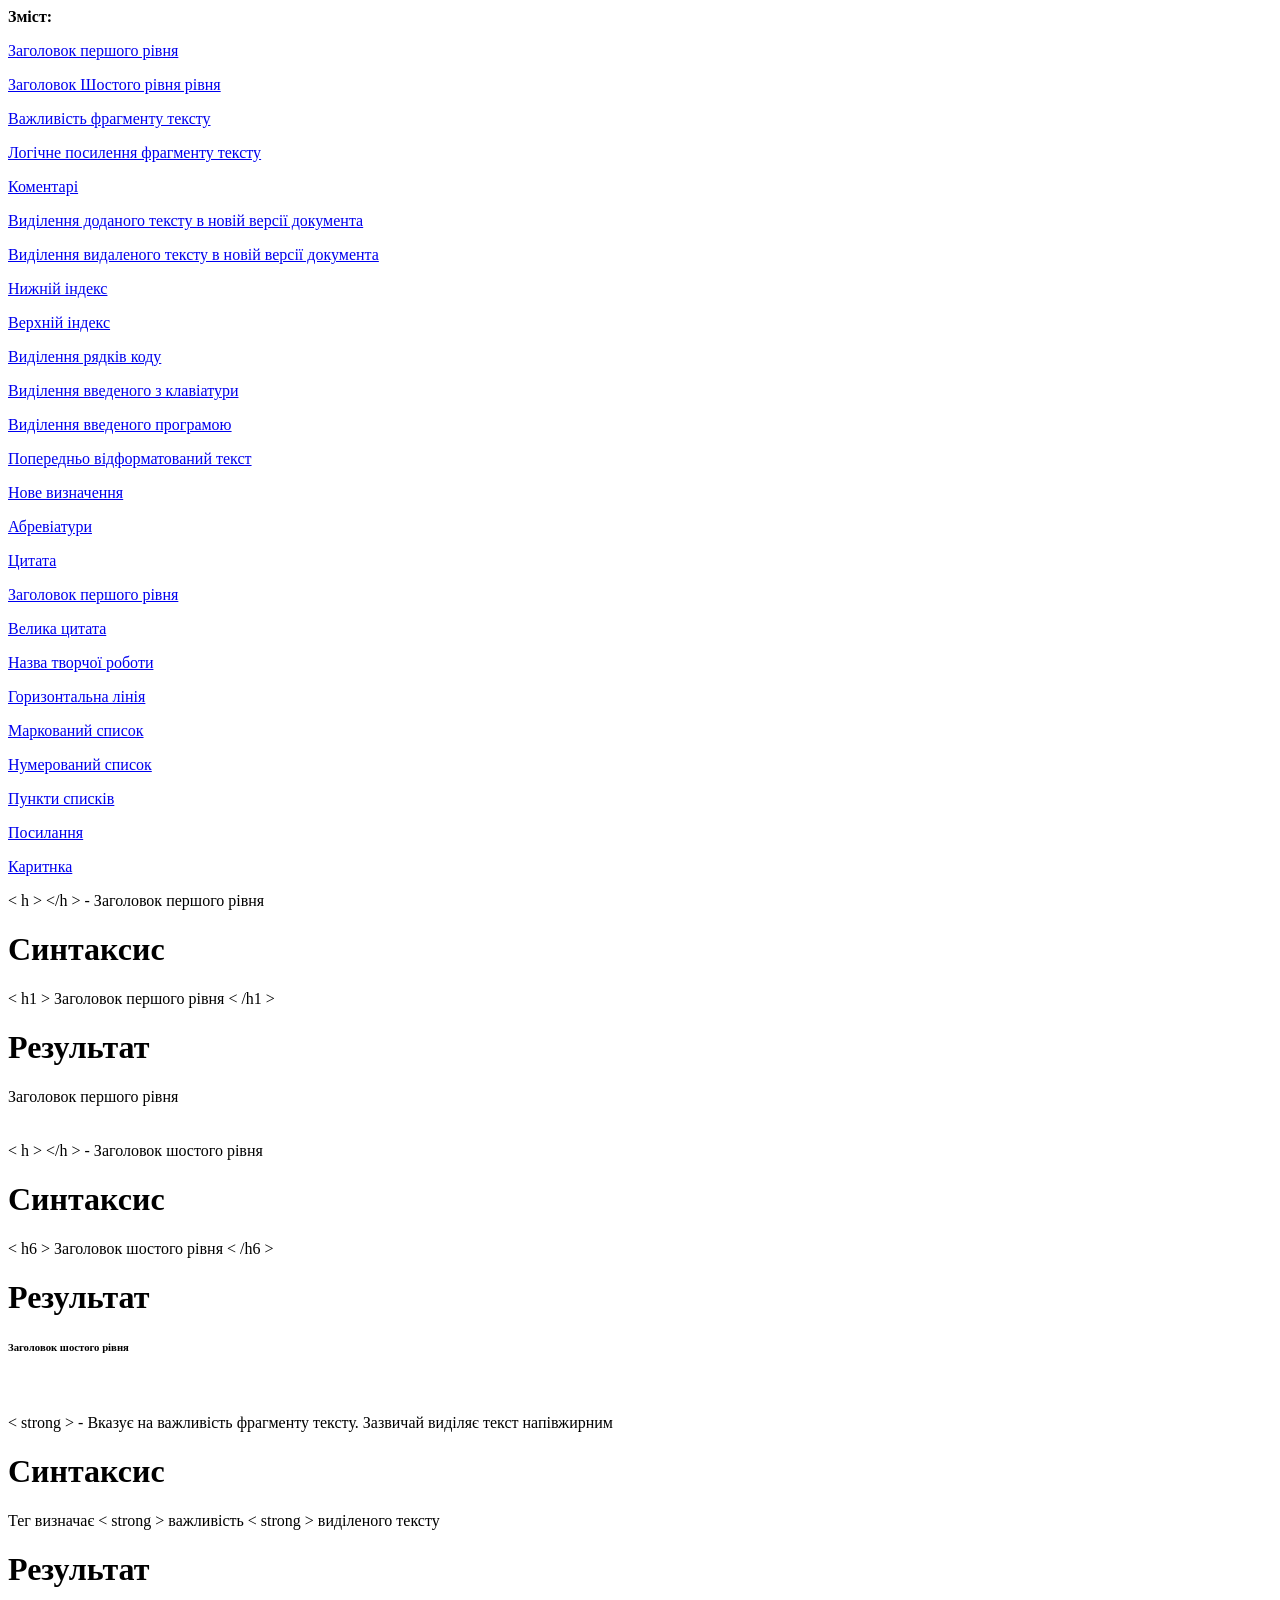
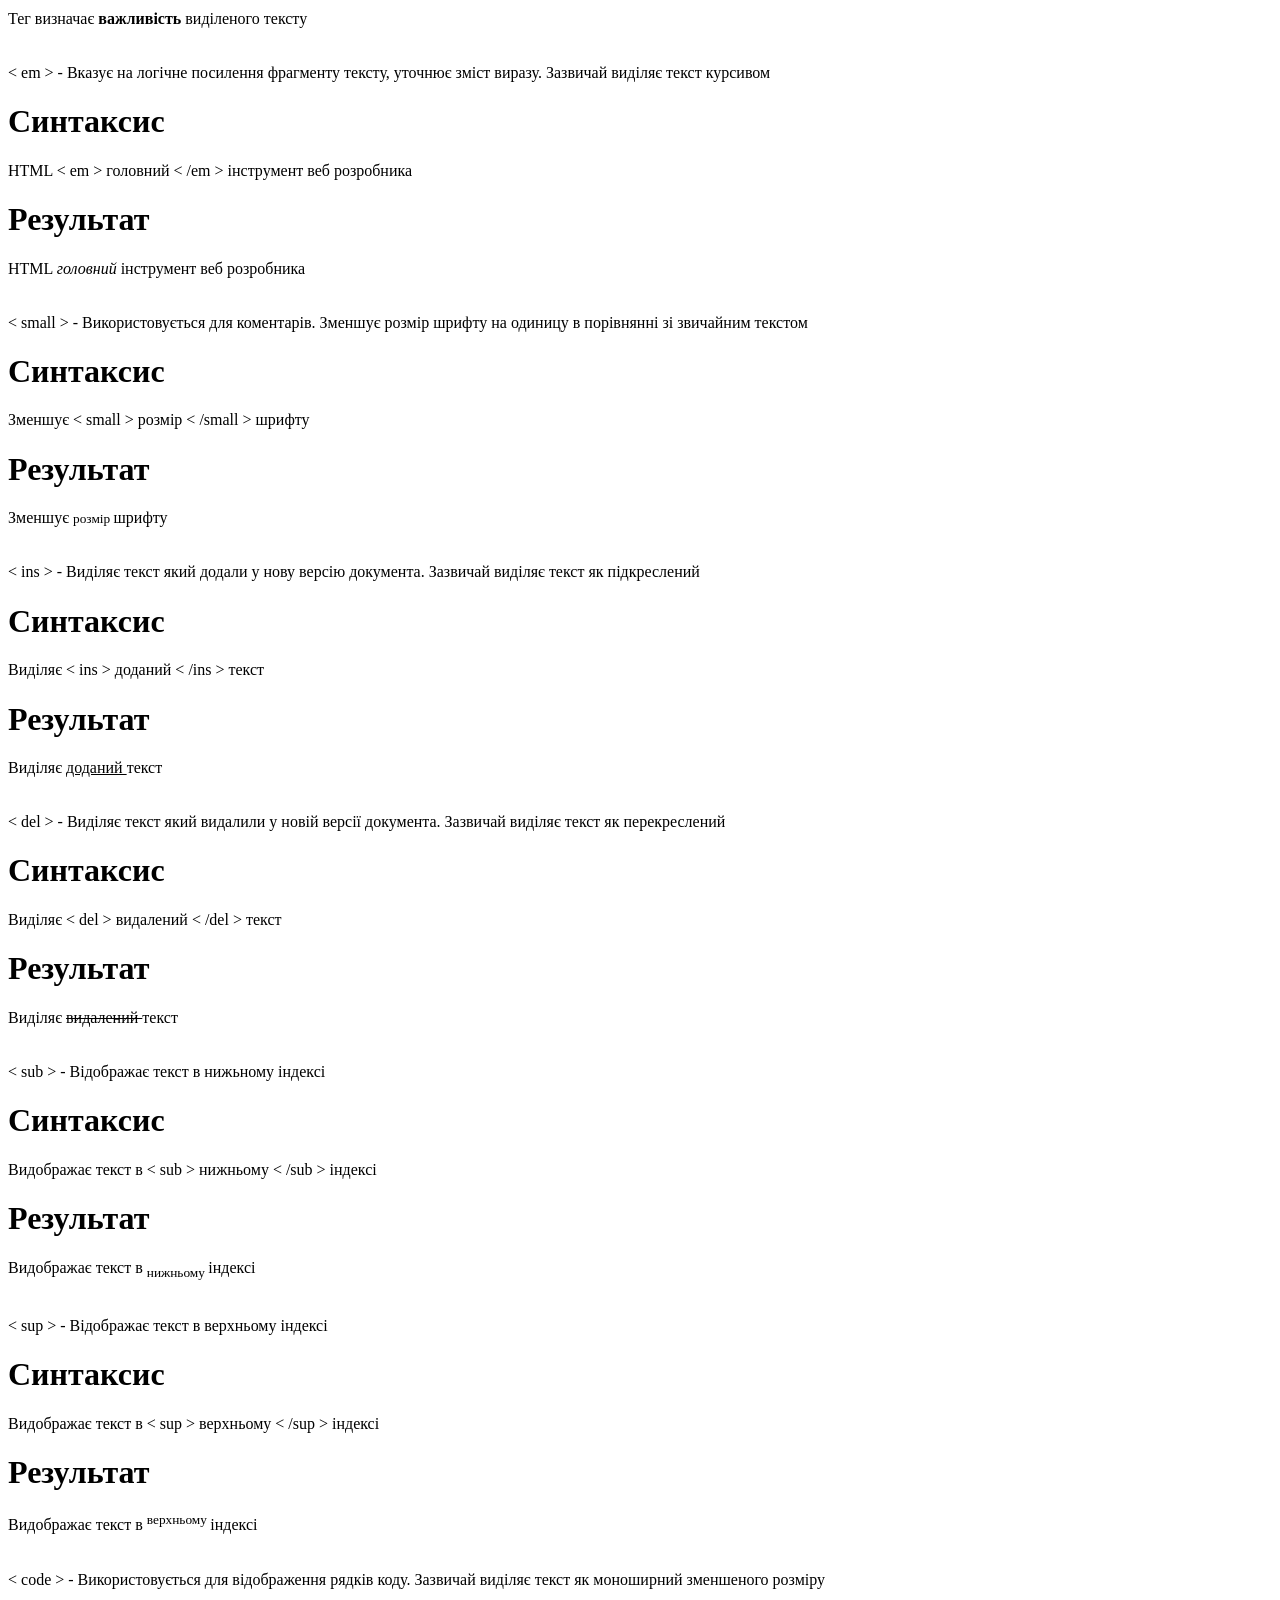
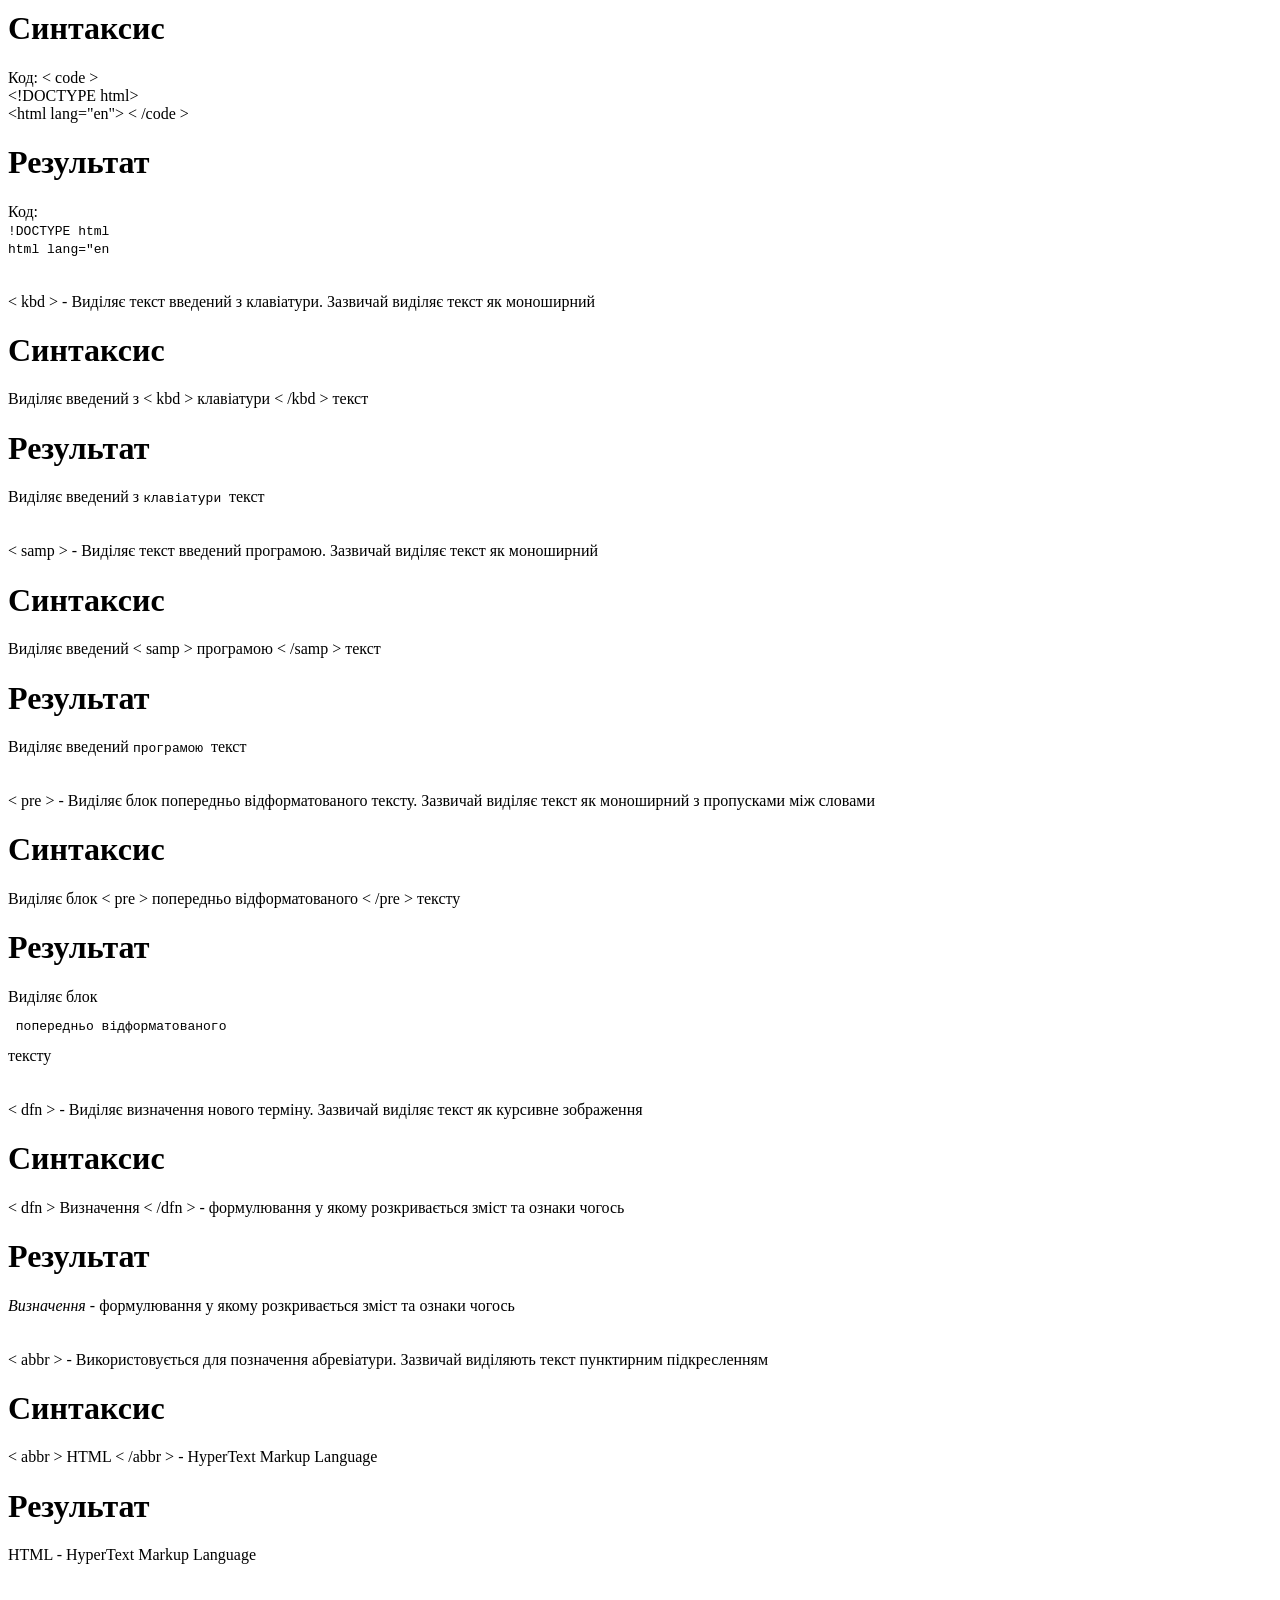
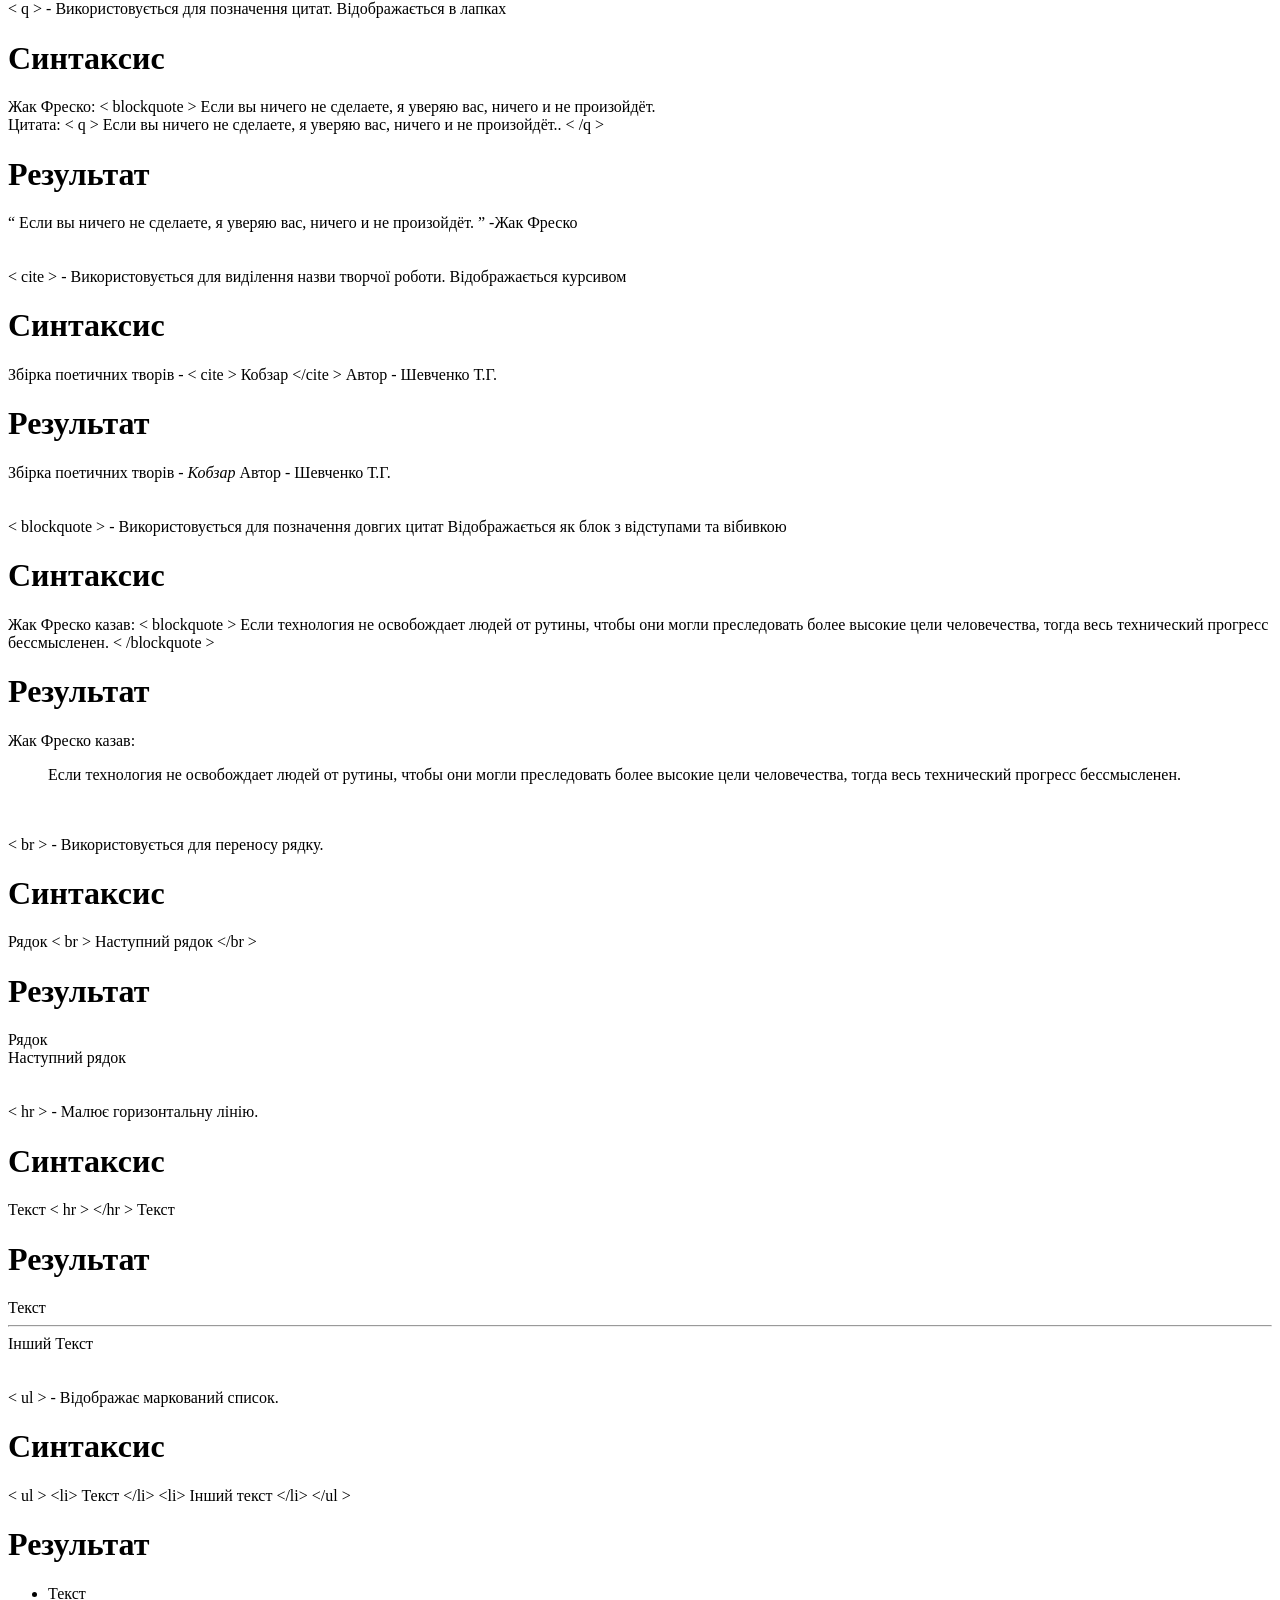
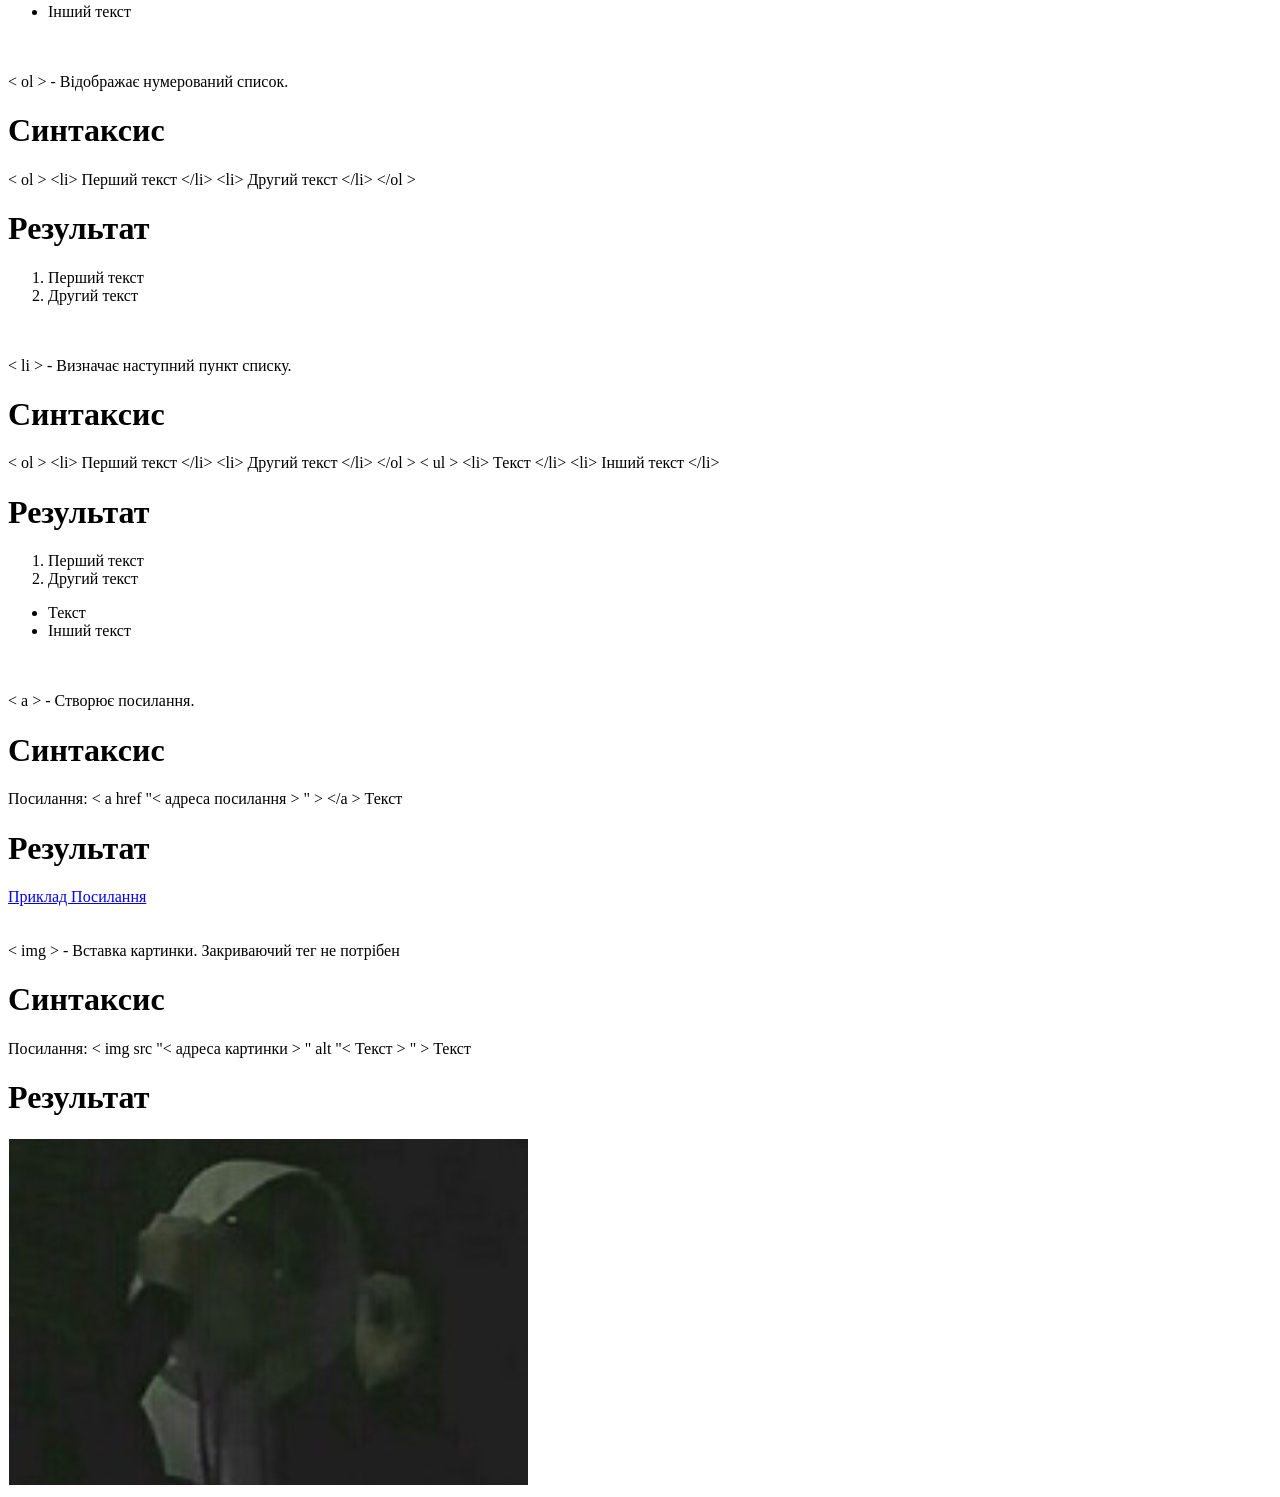
<file: 02/index.html>
<!DOCTYPE html>
<html lang="en">
<head>
    <meta charset="UTF-8">
    <meta http-equiv="X-UA-Compatible" content="IE=edge">
    <meta name="viewport" content="width=device-width, initial-scale=1.0">
    <title> <b>Теги для форматування тексту</b>> </title>
    <h><strong>Зміст:</strong></h>
    <p> <a href="#h1(1)">Заголовок першого рівня</a> </p>
    <p> <a href="#h6(2)">Заголовок Шостого рівня рівня</a> </p>
    <p> <a href="#strong(3)">Важливість фрагменту тексту</a> </p>
    <p> <a href="#em(4)">Логічне посилення фрагменту тексту</a> </p>
    <p> <a href="#small(5)">Коментарі</a> </p>
    <p> <a href="#ins(6)">Виділення доданого тексту в новій версії документа</a> </p>
    <p> <a href="#del(7)">Виділення видаленого тексту в новій версії документа</a> </p>
    <p> <a href="#sub(8)">Нижній індекс</a> </p>
    <p> <a href="#sup(9)">Верхній індекс</a> </p>
    <p> <a href="#code(10)">Виділення рядків коду</a> </p>
    <p> <a href="#kbd(11)">Виділення введеного з клавіатури</a> </p>
    <p> <a href="#samp(12)">Виділення введеного програмою</a> </p>
    <p> <a href="#pre(13)">Попередньо відформатований текст</a> </p>
    <p> <a href="#dfn(14)">Нове визначення</a> </p>
    <p> <a href="#abbr(15)">Абревіатури</a> </p>
    <p> <a href="#q(16)">Цитата</a> </p>
    <p> <a href="#cite(17)">Заголовок першого рівня</a> </p>
    <p> <a href="#blockquote(18)">Велика цитата</a> </p>
    <p> <a href="#br(19)">Назва творчої роботи</a> </p>
    <p> <a href="#hr(20)">Горизонтальна лінія</a> </p>
    <p> <a href="#ul(21)">Маркований список</a> </p>
    <p> <a href="#ol(22)">Нумерований список </a> </p>
    <p> <a href="#li(23)">Пункти списків</a> </p>
    <p> <a href="#a(24)">Посилання</a> </p>
    <p> <a href="#img(25)">Каритнка</a> </p>


    

    <div id = "h1(1)">
        &lt; h  &gt; &lt;/h  &gt; - Заголовок першого рівня
        <h1> <b> Синтаксис </b> </h1>
        <div> &lt; h1  &gt; Заголовок першого рівня &lt; /h1 &gt; </div>
        <h1> <b> Результат </b> </h1>
        <div> <h> Заголовок першого рівня </h> </div>  
    </div>
    <div id = "h6(2)">
    <br> </br>
        &lt; h  &gt; &lt;/h  &gt; - Заголовок шостого рівня
        <h1> <b> Синтаксис </b> </h1>
        <div> &lt; h6  &gt; Заголовок шостого рівня &lt; /h6 &gt; </div>
        <h1> <b> Результат </b> </h1>
        <div> <h6> Заголовок шостого рівня </h6> </div>  
    </div>
    <div id = "strong(3)">
    <br> </br>
        &lt; strong  &gt; - Вказує на важливість фрагменту тексту. Зазвичай виділяє текст напівжирним
        <h1> <b> Синтаксис </b> </h1>
        <div> Тег визначає &lt; strong  &gt; важливість &lt; strong &gt; виділеного тексту </div>
        <h1> <b> Результат </b> </h1>
        <div> Тег визначає <strong> важливість </strong> виділеного тексту </div> 
    </div>
    <div id = "em(4)">
    <br> </br>
        &lt; em &gt; - Вказує на логічне посилення фрагменту тексту, уточнює зміст виразу. Зазвичай виділяє текст курсивом
        <h1> <b> Синтаксис </b> </h1>
        <div> HTML &lt; em  &gt; головний &lt; /em &gt; інструмент веб розробника </div>
        <h1> <b> Результат </b> </h1>
        <div> HTML <em> головний </em> інструмент веб розробника </div> 
    </div>
    <div id = "small(5)">
    <br> </br>
        &lt; small &gt; - Використовується для коментарів. Зменшує розмір шрифту на одиницу в порівнянні зі звичайним текстом
        <h1> <b> Синтаксис </b> </h1>
        <div> Зменшує &lt; small  &gt; розмір &lt; /small &gt; шрифту </div>
        <h1> <b> Результат </b> </h1>
        <div> Зменшує <small> розмір </small> шрифту </div> 
    </div>
    <div id = "ins(6)">
    <br> </br>
        &lt; ins &gt; - Виділяє текст який додали у нову версію документа. Зазвичай виділяє текст як підкреслений
        <h1> <b> Синтаксис </b> </h1>
        <div> Виділяє &lt; ins  &gt; доданий &lt; /ins &gt; текст </div>
        <h1> <b> Результат </b> </h1>
        <div> Виділяє <ins> доданий </ins> текст </div> 
    </div>
    <div id = "del(7)">
    <br> </br>
        &lt; del &gt; - Виділяє текст який видалили у новій версії документа. Зазвичай виділяє текст як перекреслений
        <h1> <b> Синтаксис </b> </h1>
        <div> Виділяє &lt; del  &gt; видалений &lt; /del &gt; текст </div>
        <h1> <b> Результат </b> </h1>
        <div> Виділяє <del> видалений </del> текст </div> 
    </div>
    <div id = "sub(8)">
    <br> </br>
        &lt; sub &gt; - Відображає текст в нижьному індексі
        <h1> <b> Синтаксис </b> </h1>
        <div> Видображає текст в &lt; sub  &gt; нижньому &lt; /sub &gt; індексі </div>
        <h1> <b> Результат </b> </h1>
        <div> Видображає текст в <sub> нижньому </sub> індексі </div> 
    </div>
    <div id = "sup(9)">
    <br> </br>
        &lt; sup &gt; - Відображає текст в верхньому індексі
        <h1> <b> Синтаксис </b> </h1>
        <div> Видображає текст в &lt; sup  &gt; верхньому &lt; /sup &gt; індексі </div>
        <h1> <b> Результат </b> </h1>
        <div> Видображає текст в <sup> верхньому </sup> індексі </div> 
    </div>
    <div id = "code(10)">
    <br> </br>
        &lt; code &gt; - Використовується для відображення рядків коду. Зазвичай виділяє текст як моноширний зменшеного розміру
        <h1> <b> Синтаксис </b> </h1>
        <div> Код: &lt; code  &gt; </br>
            &lt;!DOCTYPE html&gt; </br>
            &lt;html lang="en"&gt;
        &lt; /code &gt; </div>
        <h1> <b> Результат </b> </h1>
        <div> Код: <code> </br>
            !DOCTYPE html </code> </br>
            <code> html lang="en
    </code> </div> 
    </div>
    <div id = "kbd(11)">
    <br> </br>
        &lt; kbd &gt; - Виділяє текст введений з клавіатури. Зазвичай виділяє текст як моноширний
        <h1> <b> Синтаксис </b> </h1>
        <div> Виділяє введений з &lt; kbd  &gt; клавіатури &lt; /kbd &gt; текст </div>
        <h1> <b> Результат </b> </h1>
        <div> Виділяє введений з <kbd> клавіатури </kbd> текст </div> 
    </div>
    <div id = "samp(12)">
    <br> </br>
        &lt; samp &gt; - Виділяє текст введений програмою. Зазвичай виділяє текст як моноширний
        <h1> <b> Синтаксис </b> </h1>
        <div> Виділяє введений &lt; samp  &gt; програмою &lt; /samp &gt; текст </div>
        <h1> <b> Результат </b> </h1>
        <div> Виділяє введений <samp> програмою </samp> текст </div> 
    </div>
    <div id = "pre(13)">
        <br> </br>
        &lt; pre &gt; - Виділяє блок попередньо відформатованого тексту. Зазвичай виділяє текст як моноширний з пропусками між словами
        <h1> <b> Синтаксис </b> </h1>
        <div> Виділяє блок &lt; pre  &gt; попередньо відформатованого &lt; /pre &gt; тексту </div>
        <h1> <b> Результат </b> </h1>
        <div> Виділяє блок <pre> попередньо відформатованого </pre> тексту </div> 
    </div>
    <div id = "dfn(14)">
        <br> </br>
        &lt; dfn &gt; - Виділяє визначення нового терміну. Зазвичай виділяє текст як курсивне зображення
        <h1> <b> Синтаксис </b> </h1>
        <div> &lt; dfn  &gt; Визначення &lt; /dfn &gt; - формулювання у якому розкривається зміст та ознаки чогось </div>
        <h1> <b> Результат </b> </h1>
        <div> <dfn> Визначення </dfn> - формулювання у якому розкривається зміст та ознаки чогось </div> 
    </div>
    <div id = "abbr(15)">
        <br> </br>
        &lt; abbr &gt; - Використовується для позначення абревіатури. Зазвичай виділяють текст пунктирним підкресленням
        <h1> <b> Синтаксис </b> </h1>
        <div> &lt; abbr  &gt; HTML &lt; /abbr &gt; - HyperText Markup Language </div>
        <h1> <b> Результат </b> </h1>
        <div> <abbr> HTML </abbr> - HyperText Markup Language </div> 
    </div>
    <div id = "q(16)">
        <br> </br>
        &lt; q &gt; - Використовується для позначення цитат. Відображається в лапках
        <h1> <b> Синтаксис </b> </h1>
        <div> Жак Фреско:  &lt; blockquote  &gt; Если вы ничего не сделаете, я уверяю вас, ничего и не произойдёт.
        <div> Цитата: &lt; q  &gt; Если вы ничего не сделаете, я уверяю вас, ничего и не произойдёт.. &lt; /q &gt; 
            
        <h1> <b> Результат </b> </h1>
        <div> <q> Если вы ничего не сделаете, я уверяю вас, ничего и не произойдёт.  </q> -Жак Фреско </div> 
    </div id = "cite(17)">
    <div>
        <br> </br>
        &lt; cite &gt; - Використовується для виділення назви творчої роботи. Відображається курсивом
        <h1> <b> Синтаксис </b> </h1>
        <div> Збірка поетичних творів  -  &lt; cite  &gt; Кобзар &lt;/cite &gt; Автор - Шевченко Т.Г. </div>
        <h1> <b> Результат </b> </h1>
        <div> Збірка поетичних творів -  <cite> Кобзар </cite> Автор - Шевченко Т.Г. </div> 
    </div>  
    <div id = "blockquote(18)">
        <br> </br>
        &lt; blockquote &gt; - Використовується для позначення довгих цитат Відображається як блок з відступами та вібивкою
        <h1> <b> Синтаксис </b> </h1>
        <div> Жак Фреско казав:  &lt; blockquote  &gt; Если технология не освобождает людей от рутины, 
        чтобы они могли преследовать более высокие цели человечества, тогда весь технический прогресс бессмысленен. &lt; /blockquote &gt; </div>
        <h1> <b> Результат </b> </h1>
        <div> Жак Фреско казав:  <blockquote> Если технология не освобождает людей от рутины, 
            чтобы они могли преследовать более высокие цели человечества, тогда весь технический прогресс бессмысленен.
             </blockquote> </div> 
    </div>
    <div id = "br(19)">
        <br> </br>
        &lt; br &gt; - Використовується для переносу рядку.
        <h1> <b> Синтаксис </b> </h1>
        <div> Рядок  &lt; br  &gt; Наступний рядок &lt;/br &gt; </div>
        <h1> <b> Результат </b> </h1>
        <div> Рядок  <br> Наступний рядок </br> </div> 
    </div> 
    <div id = "hr(20)">
        <br> </br>
        &lt; hr &gt; - Малює горизонтальну лінію.
        <h1> <b> Синтаксис </b> </h1>
        <div> Текст &lt; hr  &gt;  &lt;/hr &gt; Текст </div>
        <h1> <b> Результат </b> </h1>
        <div> Текст <hr>  </hr> Інший Текст </div> 
    </div> 
    <div id = "ul(21)">
        <br> </br>
        &lt; ul &gt; - Відображає маркований список.
        <h1> <b> Синтаксис </b> </h1>
        <div> &lt; ul  &gt;  
            &lt;li&gt; Текст &lt;/li&gt;
            &lt;li&gt; Інший текст &lt;/li&gt;
         &lt;/ul &gt;  </div>
        <h1> <b> Результат </b> </h1>
        <div> <ul>
              <li> Текст </li>
              <li> Інший текст </li>
        </ul>  </div> 
    </div> 
    <div id = "ol(22)">
        <br> </br>
        &lt; ol &gt; - Відображає нумерований список.
        <h1> <b> Синтаксис </b> </h1>
        <div> &lt; ol  &gt;  
            &lt;li&gt; Перший текст &lt;/li&gt;
            &lt;li&gt; Другий текст &lt;/li&gt;
         &lt;/ol &gt;  </div>
        <h1> <b> Результат </b> </h1>
        <div> <ol>
              <li> Перший текст </li>
              <li> Другий текст </li>
        </ol>  </div> 
    </div> 
    <div id = "li(23)">
        <br> </br>
        &lt; li &gt; - Визначає наступний пункт списку.
        <h1> <b> Синтаксис </b> </h1>
        <div> &lt; ol  &gt;  
            &lt;li&gt; Перший текст &lt;/li&gt;
            &lt;li&gt; Другий текст &lt;/li&gt;
         &lt;/ol &gt;
         &lt; ul  &gt;  
            &lt;li&gt; Текст &lt;/li&gt;
            &lt;li&gt; Інший текст &lt;/li&gt;  
          </div>
        <h1> <b> Результат </b> </h1>
        <div> <ol>
              <li> Перший текст </li>
              <li> Другий текст </li>
        </ol>
        <ul>
            <li> Текст </li>
            <li> Інший текст </li>
      </ul>
      </div> 
    </div>
    <div id = "a(24)">
        <br> </br>
        &lt; a &gt; - Створює посилання.
        <h1> <b> Синтаксис </b> </h1>
        <div> Посилання: &lt; a href "&lt; адреса посилання &gt; "  &gt;  &lt;/a &gt; Текст </div>
        <h1> <b> Результат </b> </h1>
        <div> <a href="https://html5book.ru/hyperlinks-in-html/#part3"> Приклад Посилання </a> </div> 
    </div>  
    <div id = "img(25)">
        <br> </br>
        &lt; img &gt; - Вставка картинки. Закриваючий тег не потрібен
        <h1> <b> Синтаксис </b> </h1>
        <div> Посилання: &lt; img src "&lt; адреса картинки &gt; " alt "&lt; Текст &gt; " &gt; Текст </div>
        <h1> <b> Результат </b> </h1>
        <div><i><b><img src="img/i am.jpg"/></b></i></div>
    </div> 
</head>
<body>
    
</body>
</html>
</file>
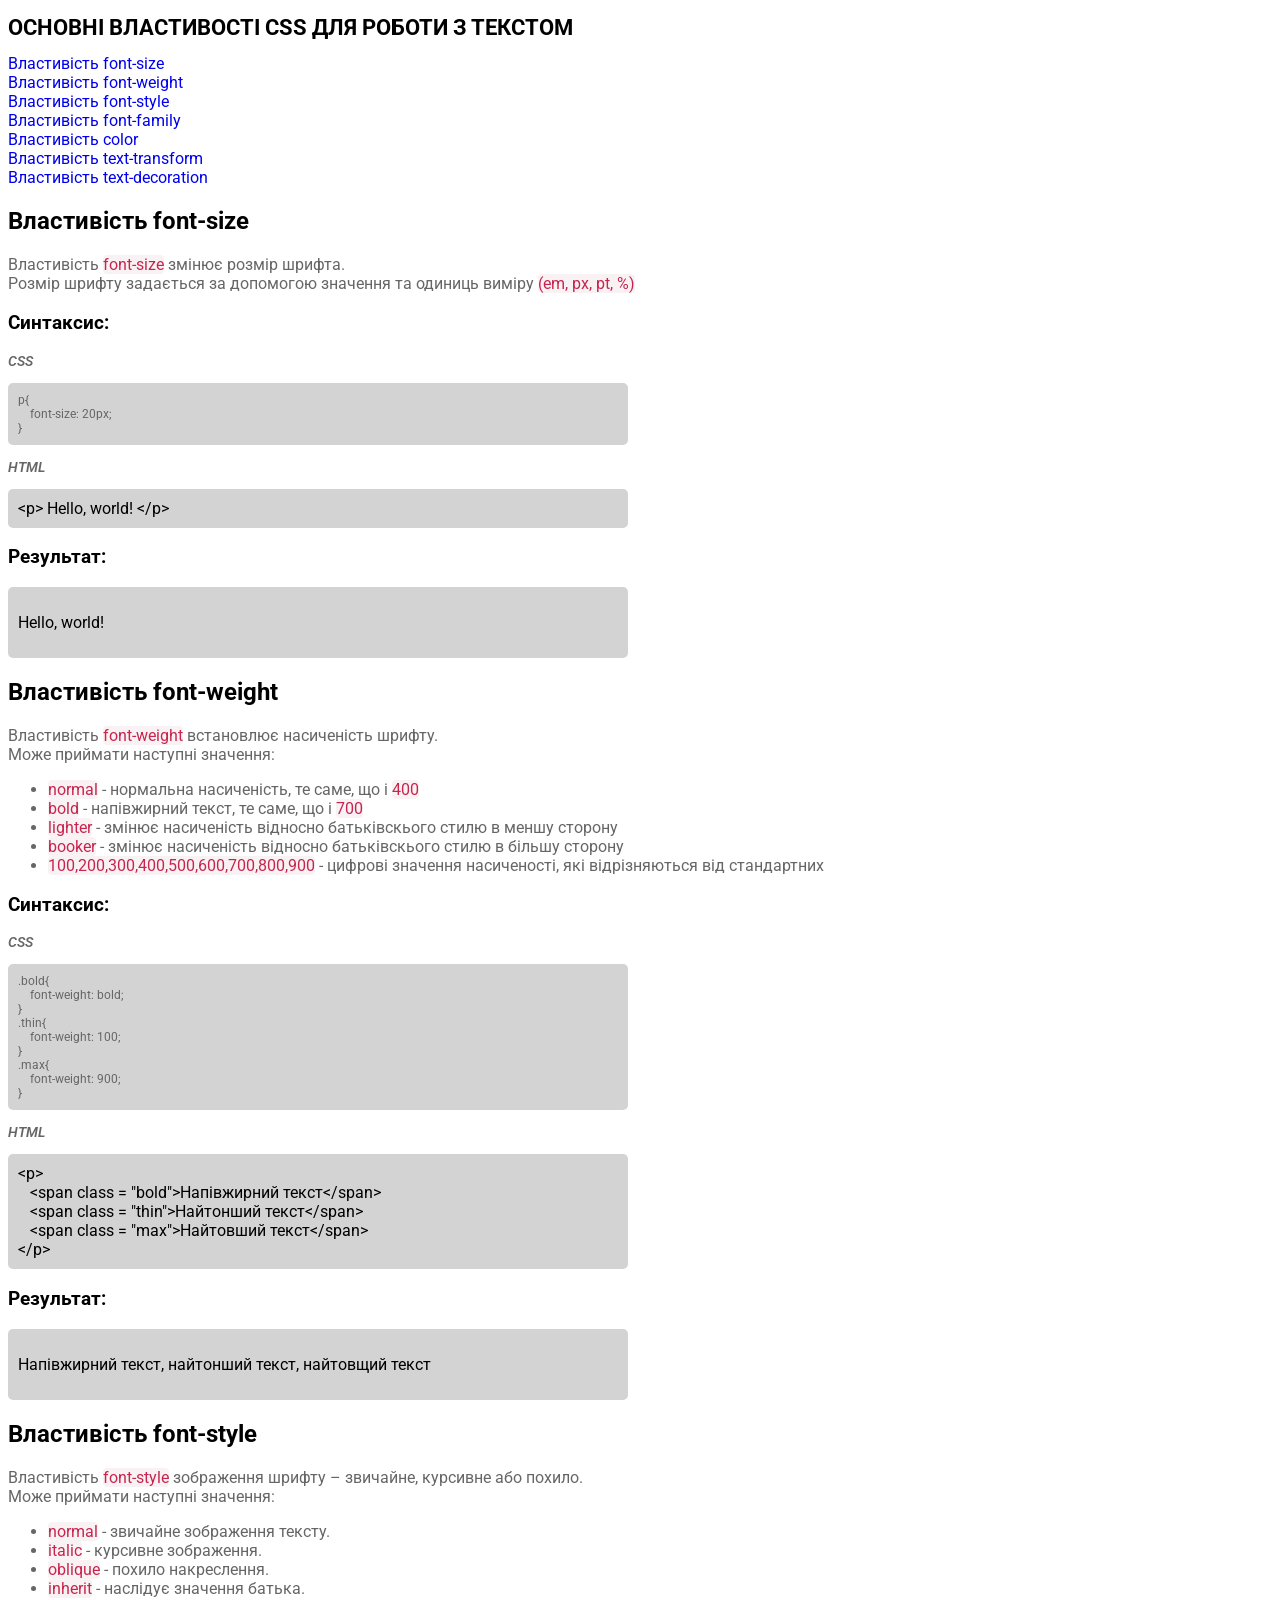
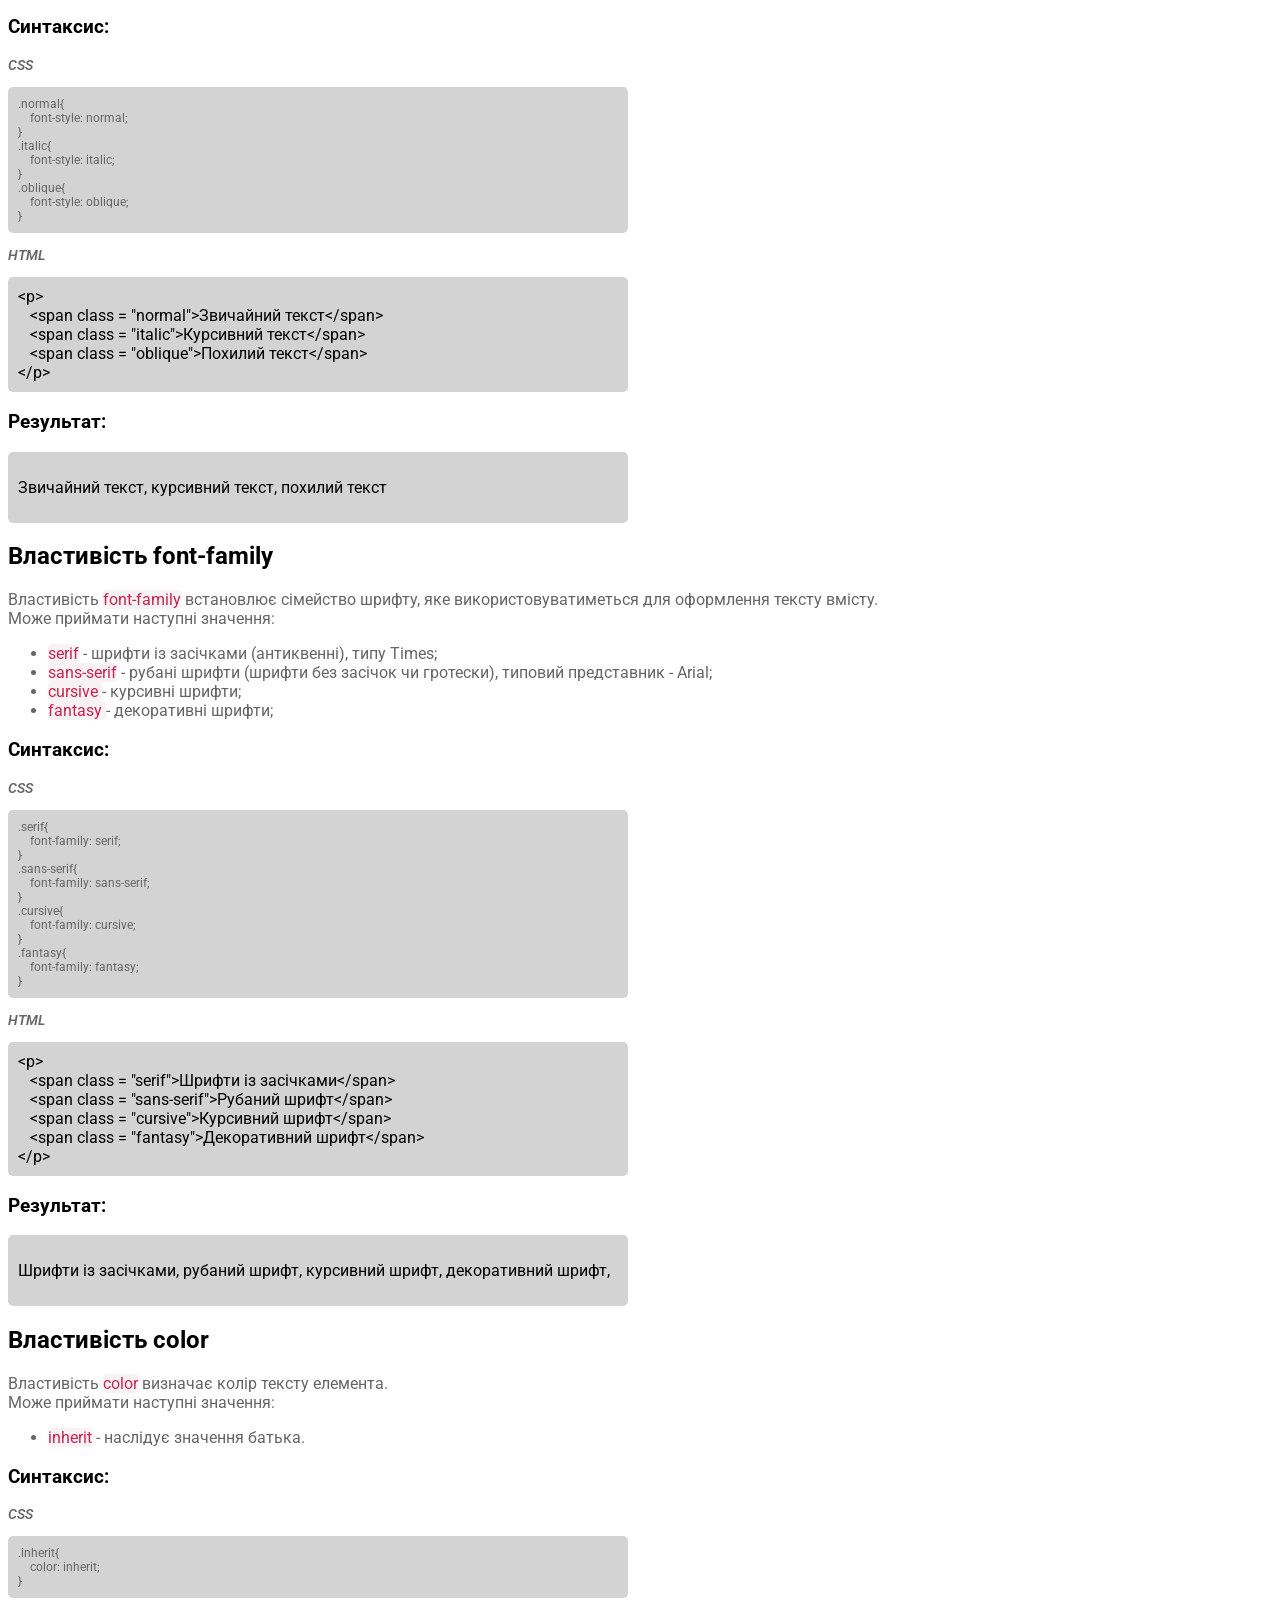
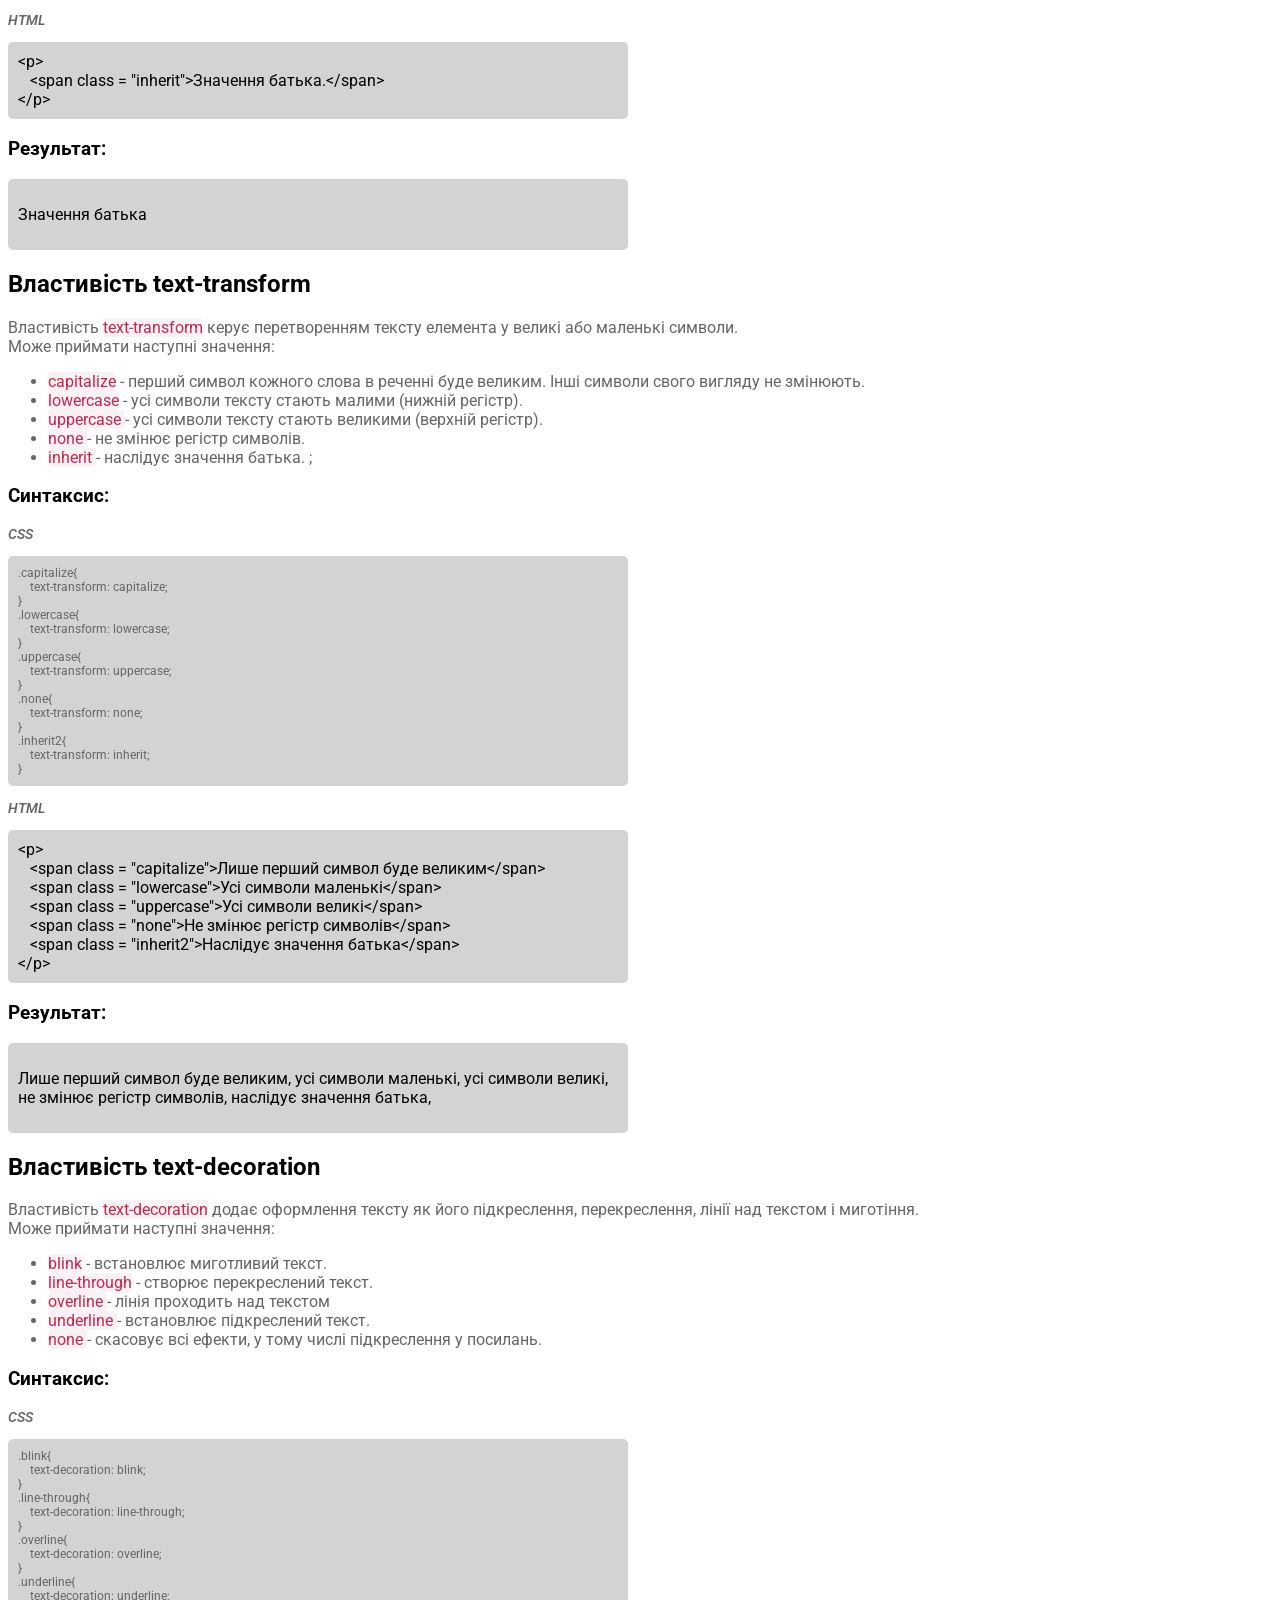
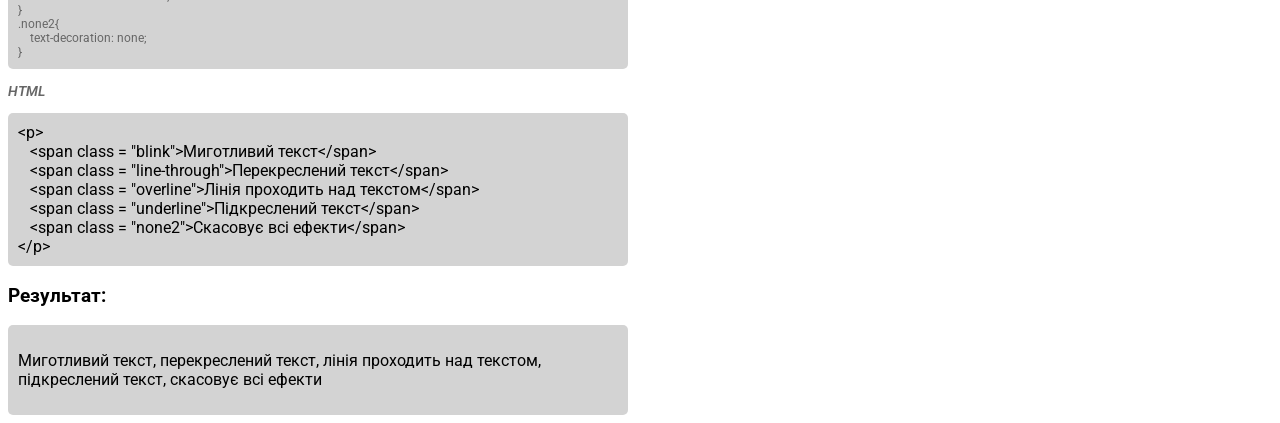
<file: 03/index.html>
<!DOCTYPE html>
<html lang="en">
<head>
    <meta charset="UTF-8">
    <meta http-equiv="X-UA-Compatible" content="IE=edge">
    <meta name="viewport" content="width=device-width, initial-scale=1.0">
    <title>Document</title>
    <link rel="stylesheet" href="03.css">
    <link rel="preconnect" href="https://fonts.googleapis.com">
    <link rel="preconnect" href="https://fonts.gstatic.com" crossorigin>
    <link href="https://fonts.googleapis.com/css2?family=Open+Sans:wght@400;700&family=Roboto:ital,wght@0,400;0,700;1,400;1,700&display=swap" rel="stylesheet">
</head>
<body>
    <h1 class="h1">Основні властивості CSS для роботи з текстом</h1>

    <div class="nav">
        <a href="#1">Властивість font-size</a> <br>
        <a href="#2">Властивість font-weight</a> <br>
        <a href="#3">Властивість font-style</a> <br>
        <a href="#4">Властивість font-family</a> <br>
        <a href="#5">Властивість color</a> <br>
        <a href="#6">Властивість text-transform</a> <br>
        <a href="#7">Властивість text-decoration</a> <br>
    </div> 

    <h2 class="h2" id="1">Властивість font-size</h2>
    <div class="description">
        <p>Властивість <span class="colortext">font-size</span> змінює розмір шрифта.<br>
           Розмір шрифту задається за допомогою значення та одиниць виміру <span class="colortext">(em, px, pt, %)</span></p>
    </div>
    <h3 class="subtitle">Синтаксис:</h3>
    <h3 class="subtitle2">CSS</h3>
    <div class="bg">
        <div class="css">
            p{<br>
                &nbsp;&nbsp;&nbsp;&nbsp;font-size: 20px;<br>
            }
        </div>
    </div>
        <h3 class="subtitle2">HTML</h3>
    <div class="bg">
        <div class="html">
            &lt;p&gt; Hello, world! &lt;/p&gt;
        </div>
    </div>
        <h3 class="subtitle">Результат:</h3>
    <div class="bg">
        <div class="result">
            <p>Hello, world!</p>
        </div>
    </div>


    <h2 class="h2" id="2">Властивість font-weight</h2>
    <div class="description">
        <p>Властивість <span class="colortext">font-weight</span> встановлює насиченість шрифту.<br>
            Може приймати наступні значення:<br></p>
            <ul>
                <li><span class="colortext">normal</span> - нормальна насиченість, те саме, що і <span class="colortext">400</span></li>
                <li><span class="colortext">bold</span> - напівжирний текст, те саме, що і <span class="colortext">700</span></li>
                <li><span class="colortext">lighter</span> - змінює насиченість відносно батьківскього стилю в меншу сторону</li>
                <li><span class="colortext">booker</span> - змінює насиченість відносно батьківскього стилю в більшу сторону</li>
                <li><span class="colortext">100,200,300,400,500,600,700,800,900</span> - цифрові значення насиченості, які відрізняються від стандартних</li>
            </ul>
    </div>
    <h3 class="subtitle">Синтаксис:</h3>
    <h3 class="subtitle2">CSS</h3>
    <div class="bg">
        <div class="css">
            .bold{<br>
                &nbsp;&nbsp;&nbsp;&nbsp;font-weight: bold;<br>
            }<br>
            .thin{<br>
                &nbsp;&nbsp;&nbsp;&nbsp;font-weight: 100;<br>
            }<br>
            .max{<br>
                &nbsp;&nbsp;&nbsp;&nbsp;font-weight: 900;<br>
            }<br>
        </div>
    </div>
    <h3 class="subtitle2">HTML</h3>
    <div class="bg">
        <div class="html">
            &lt;p&gt;<br>
                &nbsp;&nbsp;  &lt;span class = "bold"&gt;Напівжирний текст&lt;/span&gt;<br>
                &nbsp;&nbsp;  &lt;span class = "thin"&gt;Найтонший текст&lt;/span&gt;<br>
                &nbsp;&nbsp;  &lt;span class = "max"&gt;Найтовший текст&lt;/span&gt;<br>
            &lt;/p&gt;
        </div>
    </div>
    <h3 class="subtitle">Результат:</h3>
    <div class="bg">
        <div class="result">
            <p> <span class="bold">Напівжирний текст, </span><span class="thin">найтонший текст, </span><span class="max">найтовщий текст</span></p>
        </div>
    </div>


    <h2 class="h2" id="3">Властивість font-style</h2>
    <div class="description">
        <p>Властивість <span class="colortext">font-style</span> зображення шрифту – звичайне, курсивне або похило.<br>
            Може приймати наступні значення:<br></p>
            <ul>
                <li><span class="colortext">normal</span> - звичайне зображення тексту. </span></li>
                <li><span class="colortext">italic</span> - курсивне зображення.</span></li>
                <li><span class="colortext">oblique</span> - похило накреслення.</li>
                <li><span class="colortext">inherit</span> - наслідує значення батька.</li>
            </ul>
    </div>
    <h3 class="subtitle">Синтаксис:</h3>
    <h3 class="subtitle2">CSS</h3>
    <div class="bg">
        <div class="css">
            .normal{<br>
                &nbsp;&nbsp;&nbsp;&nbsp;font-style: normal;<br>
            }<br>
            .italic{<br>
                &nbsp;&nbsp;&nbsp;&nbsp;font-style: italic;<br>
            }<br>
            .oblique{<br>
                &nbsp;&nbsp;&nbsp;&nbsp;font-style: oblique;<br>
            }<br>
        </div>
    </div>
    <h3 class="subtitle2">HTML</h3>
    <div class="bg">
        <div class="html">
            &lt;p&gt;<br>
                &nbsp;&nbsp;  &lt;span class = "normal"&gt;Звичайний текст&lt;/span&gt;<br>
                &nbsp;&nbsp;  &lt;span class = "italic"&gt;Курсивний текст&lt;/span&gt;<br>
                &nbsp;&nbsp;  &lt;span class = "oblique"&gt;Похилий текст&lt;/span&gt;<br>
            &lt;/p&gt;
        </div>
    </div>
    <h3 class="subtitle">Результат:</h3>
    <div class="bg">
        <div class="result">
            <p> <span class="normal">Звичайний текст, </span><span class="italic">курсивний текст, </span><span class="oblique">похилий текст</span></p>
        </div>
    </div>


    <h2 class="h2" id="4">Властивість font-family</h2>
    <div class="description">
        <p>Властивість <span class="colortext">font-family</span> встановлює сімейство шрифту, яке використовуватиметься для оформлення тексту вмісту.<br>
            Може приймати наступні значення:<br></p>
            <ul>
                <li><span class="colortext">serif</span> - шрифти із засічками (антиквенні), типу Times; </span></li>
                <li><span class="colortext">sans-serif</span> - рубані шрифти (шрифти без засічок чи гротески), типовий представник - Arial;</span></li>
                <li><span class="colortext">cursive </span> - курсивні шрифти;</li>
                <li><span class="colortext">fantasy </span> - декоративні шрифти;</li>
            </ul>
    </div>
    <h3 class="subtitle">Синтаксис:</h3>
    <h3 class="subtitle2">CSS</h3>
    <div class="bg">
        <div class="css">
            .serif{<br>
                &nbsp;&nbsp;&nbsp;&nbsp;font-family: serif;<br>
            }<br>
            .sans-serif{<br>
                &nbsp;&nbsp;&nbsp;&nbsp;font-family: sans-serif;<br>
            }<br>
            .cursive{<br>
                &nbsp;&nbsp;&nbsp;&nbsp;font-family: cursive;<br>
            }<br>
            .fantasy{<br>
                &nbsp;&nbsp;&nbsp;&nbsp;font-family: fantasy;<br>
            }<br>
        </div>
    </div>
    <h3 class="subtitle2">HTML</h3>
    <div class="bg">
        <div class="html">
            &lt;p&gt;<br>
                &nbsp;&nbsp;  &lt;span class = "serif"&gt;Шрифти із засічками&lt;/span&gt;<br>
                &nbsp;&nbsp;  &lt;span class = "sans-serif"&gt;Рубаний шрифт&lt;/span&gt;<br>
                &nbsp;&nbsp;  &lt;span class = "cursive"&gt;Курсивний шрифт&lt;/span&gt;<br>
                &nbsp;&nbsp;  &lt;span class = "fantasy"&gt;Декоративний шрифт&lt;/span&gt;<br>
            &lt;/p&gt;
        </div>
    </div>
    <h3 class="subtitle">Результат:</h3>
    <div class="bg">
        <div class="result">
            <p> <span class="serif">Шрифти із засічками, </span><span class="sans-serif">рубаний шрифт, </span><span class="cursive">курсивний шрифт, </span><span class="fantasy">декоративний шрифт, </span></p>
        </div>
    </div>


    <h2 class="h2" id="5">Властивість color</h2>
    <div class="description">
        <p>Властивість <span class="colortext">color</span> визначає колір тексту елемента.<br>
            Може приймати наступні значення:<br></p>
            <ul>
                <li><span class="colortext">inherit</span> - наслідує значення батька. </span></li>
            </ul>
    </div>
    <h3 class="subtitle">Синтаксис:</h3>
    <h3 class="subtitle2">CSS</h3>
    <div class="bg">
        <div class="css">
            .inherit{<br>
                &nbsp;&nbsp;&nbsp;&nbsp;color: inherit;<br>
            }<br>
        </div>
    </div>
    <h3 class="subtitle2">HTML</h3>
    <div class="bg">
        <div class="html">
            &lt;p&gt;<br>
                &nbsp;&nbsp;  &lt;span class = "inherit"&gt;Значення батька.&lt;/span&gt;<br>
            &lt;/p&gt;
        </div>
    </div>
    <h3 class="subtitle">Результат:</h3>
    <div class="bg">
        <div class="result">
            <p> <span class="inherit">Значення батька </span></p>
        </div>
    </div>


    <h2 class="h2" id="6">Властивість text-transform</h2>
    <div class="description">
        <p>Властивість <span class="colortext">text-transform</span> керує перетворенням тексту елемента у великі або маленькі символи. <br>
            Може приймати наступні значення:<br></p>
            <ul>
                <li><span class="colortext">capitalize</span> - перший символ кожного слова в реченні буде великим. Інші символи свого вигляду не змінюють. </span></li>
                <li><span class="colortext">lowercase</span> - усі символи тексту стають малими (нижній регістр).</span></li>
                <li><span class="colortext">uppercase </span> - усі символи тексту стають великими (верхній регістр).</li>
                <li><span class="colortext">none </span> - не змінює регістр символів.</li>
                <li><span class="colortext">inherit </span> - наслідує значення батька.
                    ;</li>
            </ul>
    </div>
    <h3 class="subtitle">Синтаксис:</h3>
    <h3 class="subtitle2">CSS</h3>
    <div class="bg">
        <div class="css">
            .capitalize{<br>
                &nbsp;&nbsp;&nbsp;&nbsp;text-transform: capitalize;<br>
            }<br>
            .lowercase{<br>
                &nbsp;&nbsp;&nbsp;&nbsp;text-transform: lowercase;<br>
            }<br>
            .uppercase{<br>
                &nbsp;&nbsp;&nbsp;&nbsp;text-transform: uppercase;<br>
            }<br>
            .none{<br>
                &nbsp;&nbsp;&nbsp;&nbsp;text-transform: none;<br>
            }<br>
            .inherit2{<br>
                &nbsp;&nbsp;&nbsp;&nbsp;text-transform: inherit;<br>
            }<br>
        </div>
    </div>
    <h3 class="subtitle2">HTML</h3>
    <div class="bg">
        <div class="html">
            &lt;p&gt;<br>
                &nbsp;&nbsp;  &lt;span class = "capitalize"&gt;Лише перший символ буде великим&lt;/span&gt;<br>
                &nbsp;&nbsp;  &lt;span class = "lowercase"&gt;Усі символи маленькі&lt;/span&gt;<br>
                &nbsp;&nbsp;  &lt;span class = "uppercase"&gt;Усі символи великі&lt;/span&gt;<br>
                &nbsp;&nbsp;  &lt;span class = "none"&gt;Не змінює регістр символів&lt;/span&gt;<br>
                &nbsp;&nbsp;  &lt;span class = "inherit2"&gt;Наслідує значення батька&lt;/span&gt;<br>
            &lt;/p&gt;
        </div>
    </div>
    <h3 class="subtitle">Результат:</h3>
    <div class="bg">
        <div class="result">
            <p> <span class="capitalize">Лише перший символ буде великим, </span><span class="lowercase">усі символи маленькі, </span><span class="uppercase">усі символи великі, </span><span class="none">не змінює регістр символів, </span><span class="inherit2">наслідує значення батька, </span></p>
        </div>
    </div>


    <h2 class="h2" id="7">Властивість text-decoration</h2>
    <div class="description">
        <p>Властивість <span class="colortext">text-decoration</span> додає оформлення тексту як його підкреслення, перекреслення, лінії над текстом і миготіння.<br>
            Може приймати наступні значення:<br></p>
            <ul>
                <li><span class="colortext">blink</span> - встановлює миготливий текст.</span></li>
                <li><span class="colortext">line-through</span> - створює перекреслений текст.</span></li>
                <li><span class="colortext">overline </span> - лінія проходить над текстом</li>
                <li><span class="colortext">underline </span> - встановлює підкреслений текст.</li>
                <li><span class="colortext">none </span> - скасовує всі ефекти, у тому числі підкреслення у посилань.</li>
            </ul>
    </div>
    <h3 class="subtitle">Синтаксис:</h3>
    <h3 class="subtitle2">CSS</h3>
    <div class="bg">
        <div class="css">
            .blink{<br>
                &nbsp;&nbsp;&nbsp;&nbsp;text-decoration: blink;<br>
            }<br>
            .line-through{<br>
                &nbsp;&nbsp;&nbsp;&nbsp;text-decoration: line-through;<br>
            }<br>
            .overline{<br>
                &nbsp;&nbsp;&nbsp;&nbsp;text-decoration: overline;<br>
            }<br>
            .underline{<br>
                &nbsp;&nbsp;&nbsp;&nbsp;text-decoration: underline;<br>
            }<br>
            .none2{<br>
                &nbsp;&nbsp;&nbsp;&nbsp;text-decoration: none;<br>
            }<br>
        </div>
    </div>
    <h3 class="subtitle2">HTML</h3>
    <div class="bg">
        <div class="html">
            &lt;p&gt;<br>
                &nbsp;&nbsp;  &lt;span class = "blink"&gt;Миготливий текст&lt;/span&gt;<br>
                &nbsp;&nbsp;  &lt;span class = "line-through"&gt;Перекреслений текст&lt;/span&gt;<br>
                &nbsp;&nbsp;  &lt;span class = "overline"&gt;Лінія проходить над текстом&lt;/span&gt;<br>
                &nbsp;&nbsp;  &lt;span class = "underline"&gt;Підкреслений текст&lt;/span&gt;<br>
                &nbsp;&nbsp;  &lt;span class = "none2"&gt;Скасовує всі ефекти&lt;/span&gt;<br>
            &lt;/p&gt;
        </div>
    </div>
    <h3 class="subtitle">Результат:</h3>
    <div class="bg">
        <div class="result">
            <p> <span class="blink">Миготливий текст, </span><span class="line-through">перекреслений текст, </span><span class="overline">лінія проходить над текстом, </span><span class="underline">підкреслений текст, </span><span class="none2">скасовує всі ефекти</span></p>
        </div>
    </div>
</body>
</html>
</file>
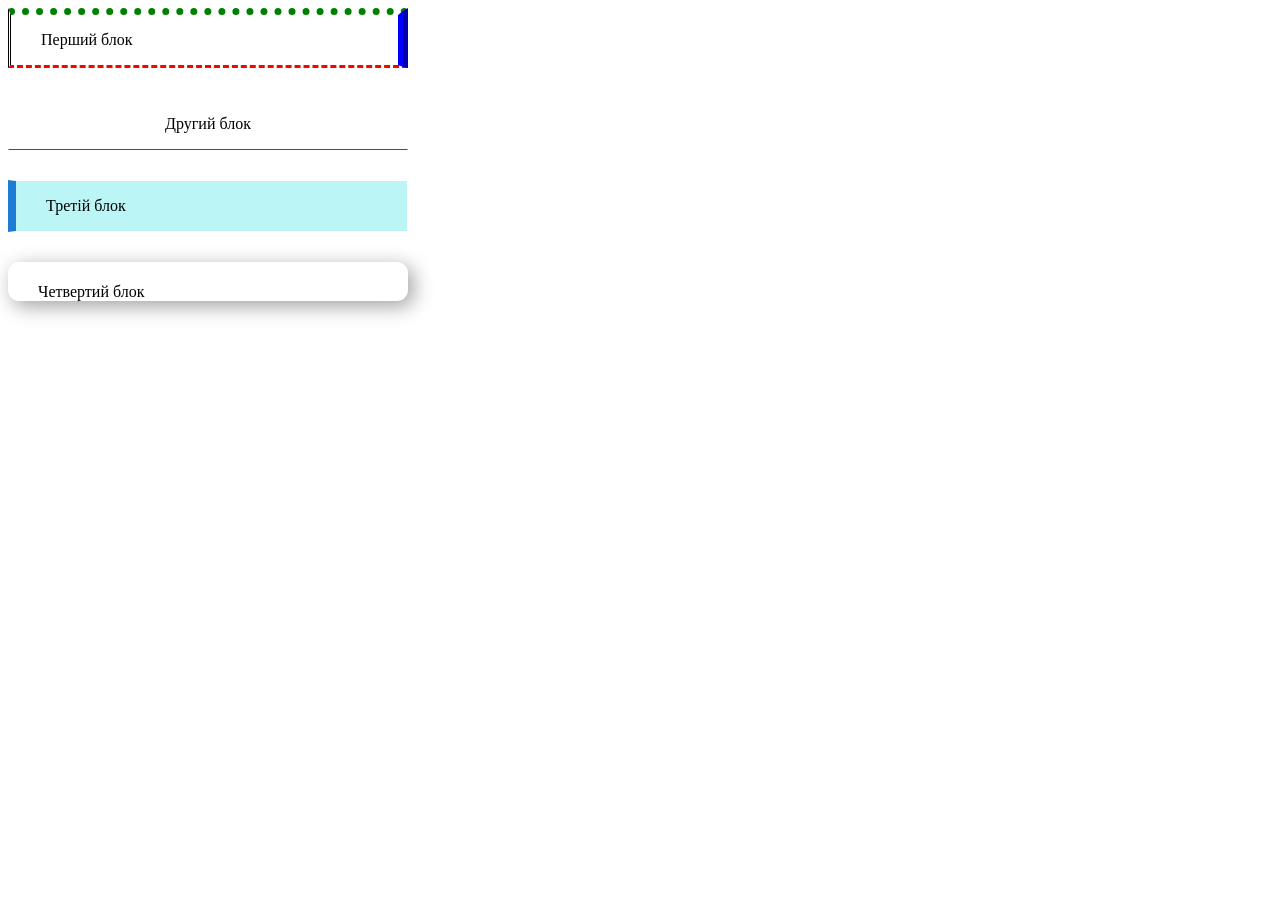
<file: 04/index.html>
<!DOCTYPE html>
<html lang="en">
<head>
    <meta charset="UTF-8">
    <meta http-equiv="X-UA-Compatible" content="IE=edge">
    <meta name="viewport" content="width=device-width, initial-scale=1.0">
    <link rel="stylesheet" href="styles.css">
    <title>Task 1</title>
</head>
<body>
    <div class="temp">
        <div class="first"><P class="p1">Перший блок</P></div>
        <div class="second"><P>Другий блок</P></div>
        <div class="third"><P class="p3">Третій блок</P></div>
        <div class="fourth"><P class="p4">Четвертий блок</P></div>
    </div>
</body>
</html>
</file>
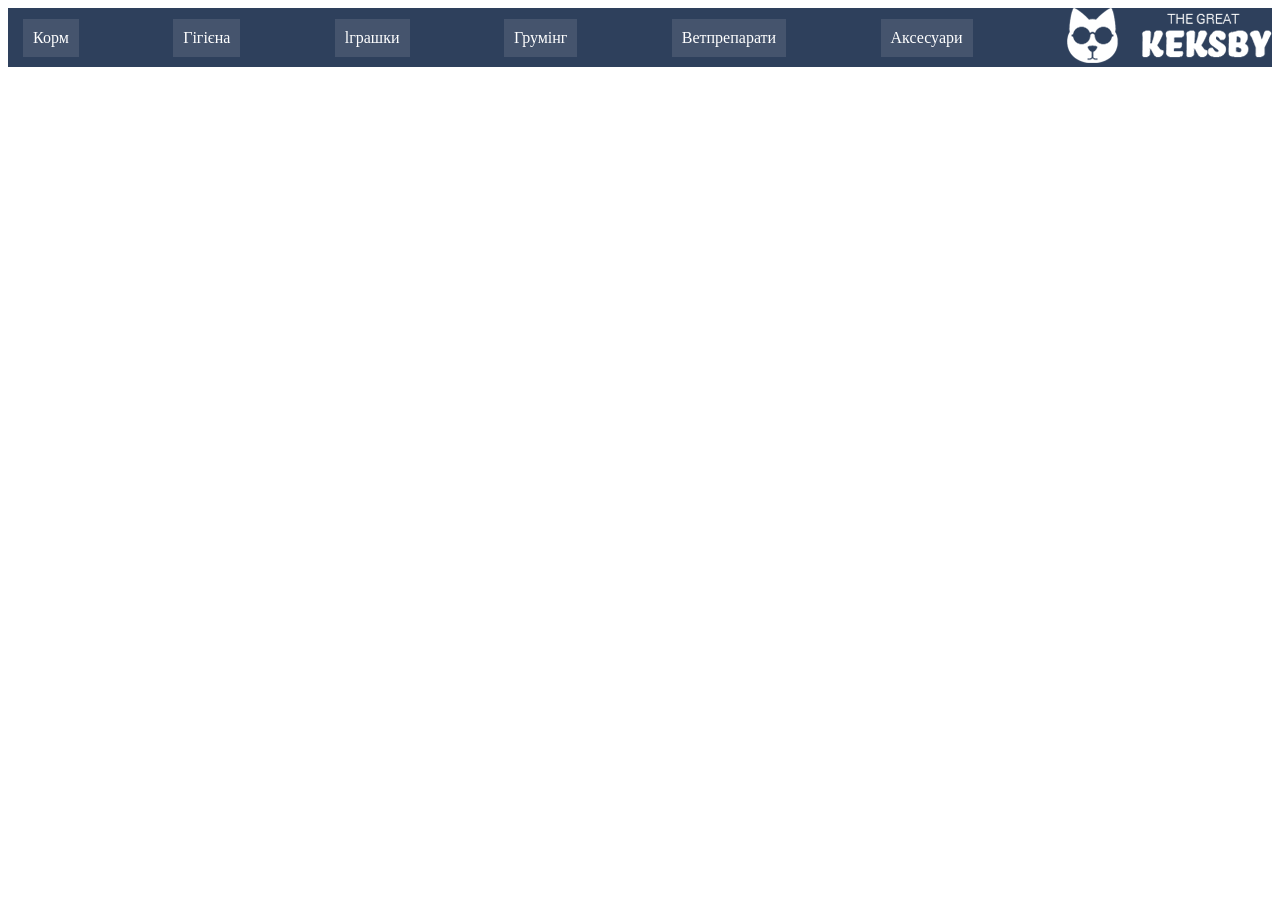
<file: 05/index.html>
<!DOCTYPE html>
<html lang="en">
<head>
    <meta charset="UTF-8">
    <meta http-equiv="X-UA-Compatible" content="IE=edge">
    <meta name="viewport" content="width=device-width, initial-scale=1.0">
    <link rel="stylesheet" href="task.css">
    <title>Document</title>
</head>
<body>
    <div class="container">
        <div class="nav">
            <div class="text1" class="text">
                <a href="#">Корм</a>
            </div>
            <div class="text">
                 <a href="#">Гігієна</a>
            </div>
            <div class="text">
                <a href="#">lграшки</a>
            </div>
            <div class="text">
                <a href="#">Грумінг</a>
            </div>
            <div class="text">
                <a href="#">Ветпрепарати</a>
            </div>
            <div class="text">
                <a href="#">Аксесуари</a>
            </div> 
            <div class="logo"> 
                <img src="img/logo.png" alt="logo">
            </div>
        </div>
    </div>
</body>
</html>
</file>
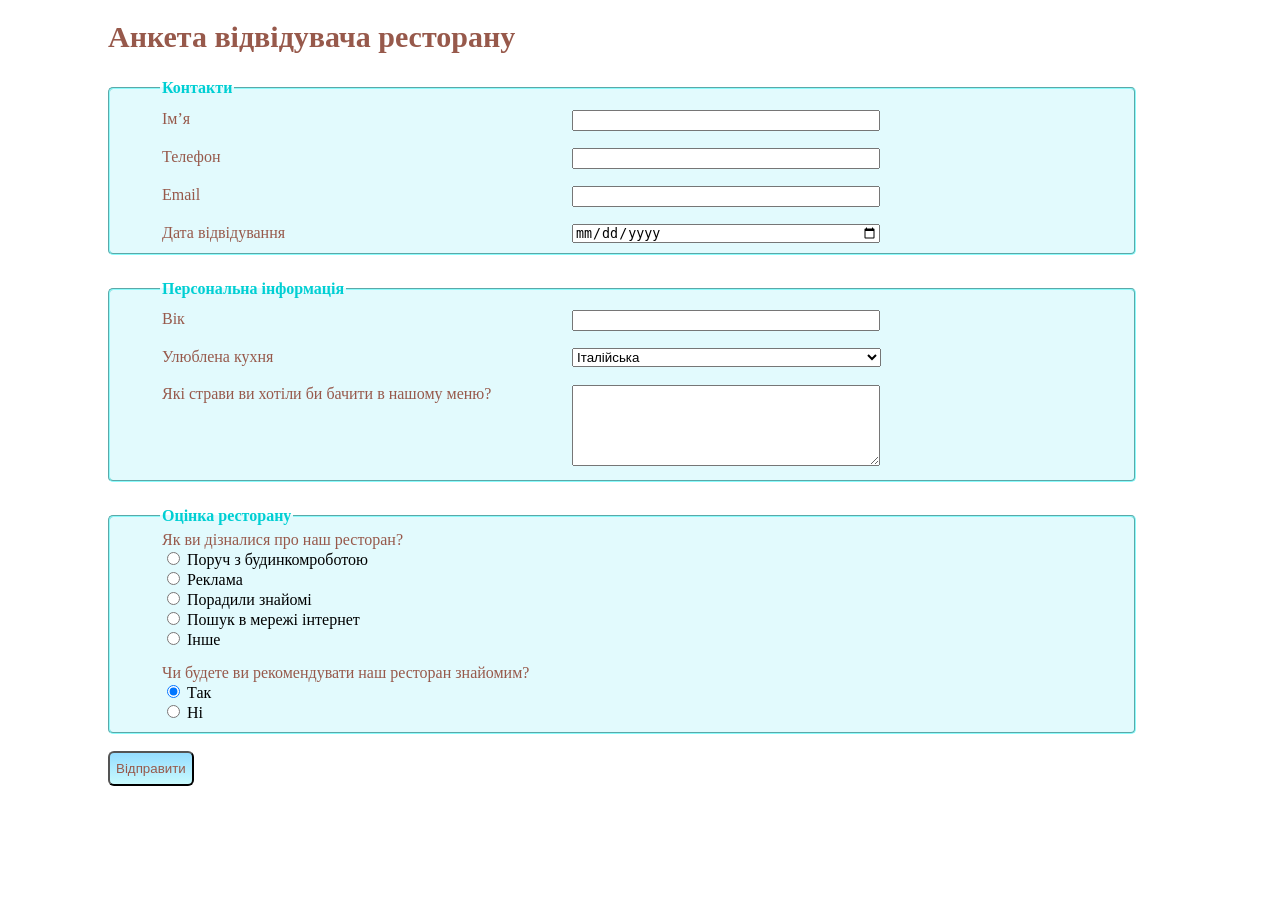
<file: 06/index.html>
<!DOCTYPE html>
<html lang="en">
<head>
    <meta charset="UTF-8">
    <meta http-equiv="X-UA-Compatible" content="IE=edge">
    <meta name="viewport" content="width=device-width, initial-scale=1.0">
    <title>Document</title>
    <link rel="stylesheet" href="tasc.css">
</head>
<body>
    <h1> Анкета відвідувача ресторану </h1>
    <form action="#">
        
        <fieldset>
            <legend> Контакти </legend>
            <label for="name"> <div style = "margin-top: 7px" class="txt">  Ім&#8217;я </div> <span class="first_form"> <input class = "sw" type=”text” id="name"> </span> </label> 
            <label for="telephone"> <div style = "margin-top: 17px" class="txt"> Телефон </div> <span class="first_form"> <input class = "sw" type=”tel” id="telephone"> </span> </label> 
            <label for="email"> <div style = "margin-top: 17px" class="txt"> Email </div> <span class="first_form"> <input class = "sw" type=”email” id="email"> </span> </label> 
            <label for="date"> <div style = "margin-top: 17px" class="txt"> Дата відвідування </div> <span class="first_form"> <input style = "width:303px" class = "sw" type="date" id="date"> </span> </label>
        </fieldset>

        <fieldset>
            <legend> Персональна інформація </legend>
            <label for="number"> <div style = "margin-top: 7px" class="txt">Вік </div> <span class="first_form"> <input  class = "sw" type=”number” min=”1” max=”120” step=”1”> </span> </label> 
            <label for="kitchen"> <div style = "margin-top: 17px" class="txt"> Улюблена кухня </div>
                <span class="first_form">  
                <select style = "width:309px" name="kitchen" id="">
                <option value="1"> Італійська </option>
                <option value="2"> Російська </option>
                <option value="3"> Мексиканська</option>
                <option value="4"> Українська </option>
                <option value="5"> Австрійська</option>
                <option value="6"> Японська</option>
                <option value="7"> Французька</option>

            </select></span> 
            </label> <br> <br>
            <label for="wantMenu"> <div class="txt">Які страви ви хотіли би бачити в нашому меню? </div> <span class="first_form"><textarea style="width:302px" name="wantMenu" id="" cols="22" rows="5"></textarea> </span> </label>
        </fieldset>

        <fieldset>
            <legend> Оцінка ресторану </legend>
            <label class = "lb1" for="radio"> <div class="txt"> Як ви дізналися про наш ресторан? </div> <br>
                <span class="second_form"> <input type="radio" name="contact" value="1">
                    <label for="radio">Поруч з будинкомроботою</label> </span>
                <span class="second_form"> <input type="radio" name="contact" value="2">
                    <label for="radio">Реклама</label> </span>
                <span class="second_form"> <input type="radio" name="contact" value="3">
                    <label for="radio">Порадили знайомі</label> </span>
                <span class="second_form"> <input type="radio" name="contact" value="4">
                    <label for="radio">Пошук в мережі інтернет</label> </span>
                <span class="second_form"> <input type="radio" name="contact" value="5">
                    <label for="radio">Інше</label> </span>
            </label> 
            <label class = "lb2" for="radio"> <div class="txt"> Чи будете ви рекомендувати наш ресторан знайомим? </div> <br>
                <span class="second_form"> <input type="radio" name="contact1" value="1" checked>
                    <label for="radio">Так</label> </span>
                 <span class="second_form"> <input type="radio" name="contact1" value="2">
                    <label for="radio">Ні</label> </span>
            </label>
        </fieldset> 
        <button style = "margin-top: 17px;" name="send"> Відправити </button>
    </form>
</body>
</html>
</file>
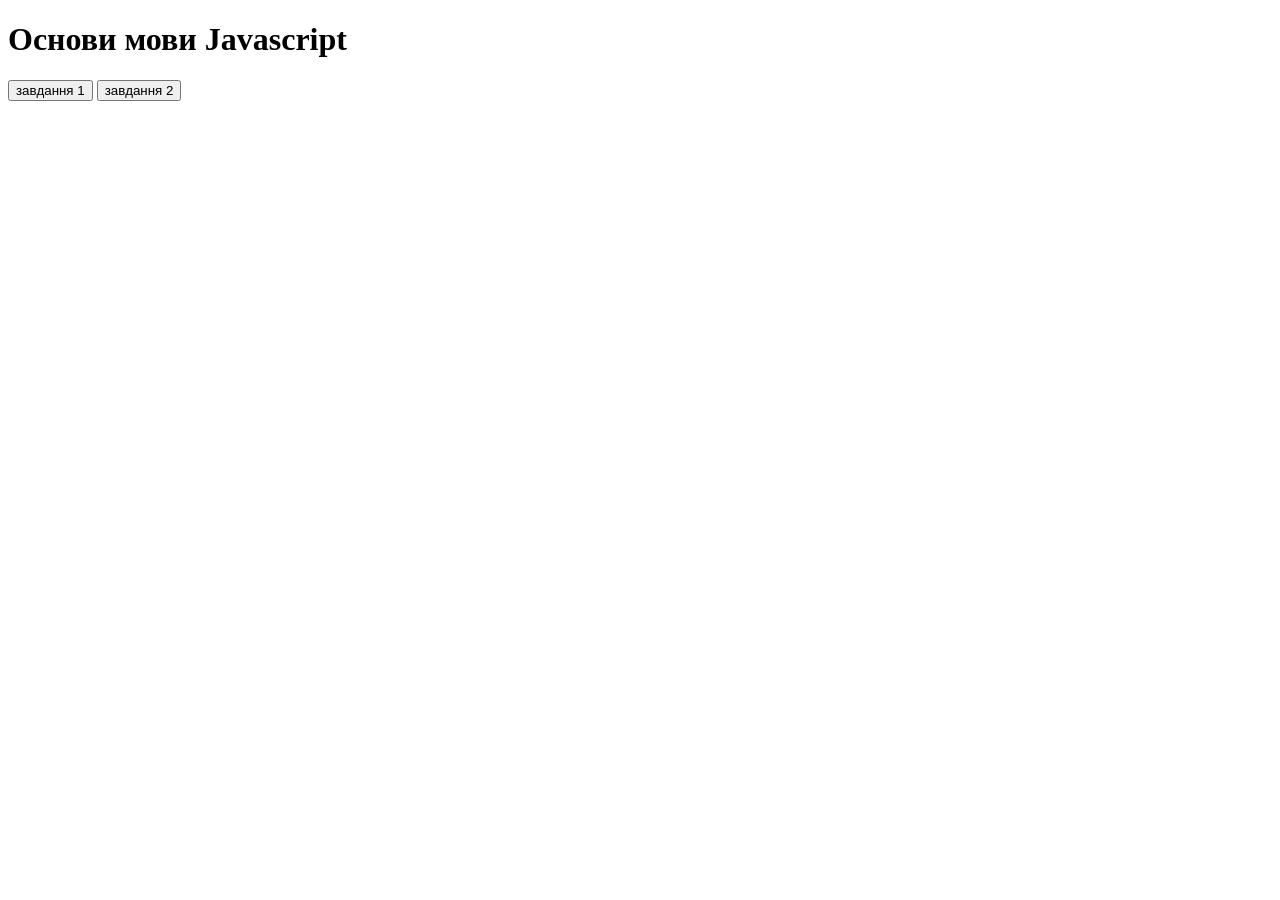
<file: 08/index.html>
<!DOCTYPE html>
<html lang="en">
<head>
    <meta charset="UTF-8">
    <meta http-equiv="X-UA-Compatible" content="IE=edge">
    <meta name="viewport" content="width=device-width, initial-scale=1.0">
    <script src="script.js"></script>
    <title>Document</title>
</head>
<body>
        <h1> Основи мови Javascript </h1>
        <button onclick="convert()">завдання 1</button>
        <button onclick="square()">завдання 2</button>
</body>
</html>
</file>
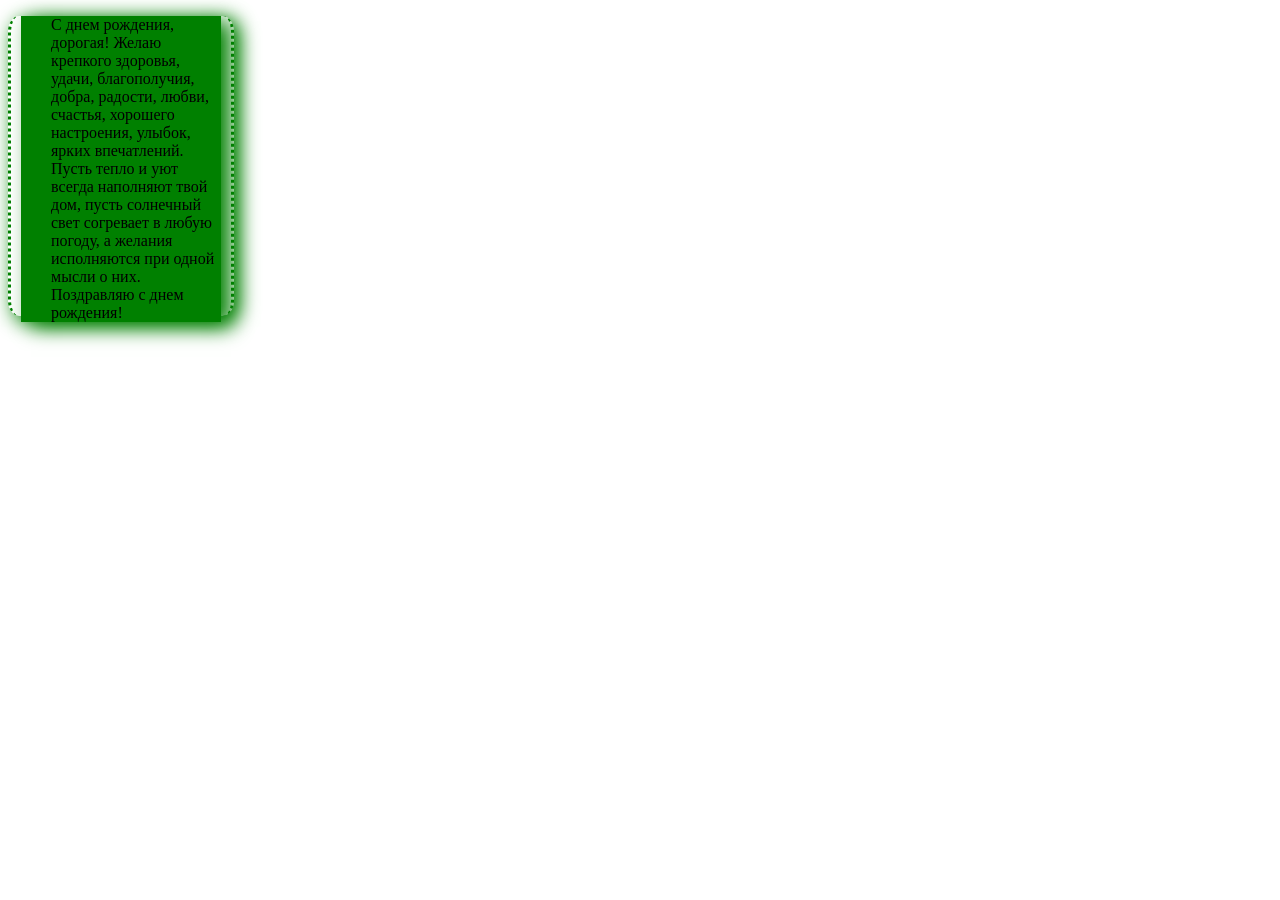
<file: Samostoyalka/index.html>
<!DOCTYPE html>
<html lang="en">
<head>
    <meta charset="UTF-8">
    <meta http-equiv="X-UA-Compatible" content="IE=edge">
    <meta name="viewport" content="width=device-width, initial-scale=1.0">
    <link rel="stylesheet" href="task.css">
    <title>Task 1</title>
</head>
<body>
    <div class="temp">
        <div class="first"><P class="p1">С днем рождения, дорогая! Желаю крепкого здоровья, удачи, благополучия, добра, радости, любви, счастья, хорошего настроения, улыбок, ярких впечатлений. Пусть тепло и уют всегда наполняют твой дом, пусть солнечный свет согревает в любую погоду, а желания исполняются при одной мысли о них. Поздравляю с днем рождения!</P></div>
        
        
        
    </div>
</body>
</html>
</file>
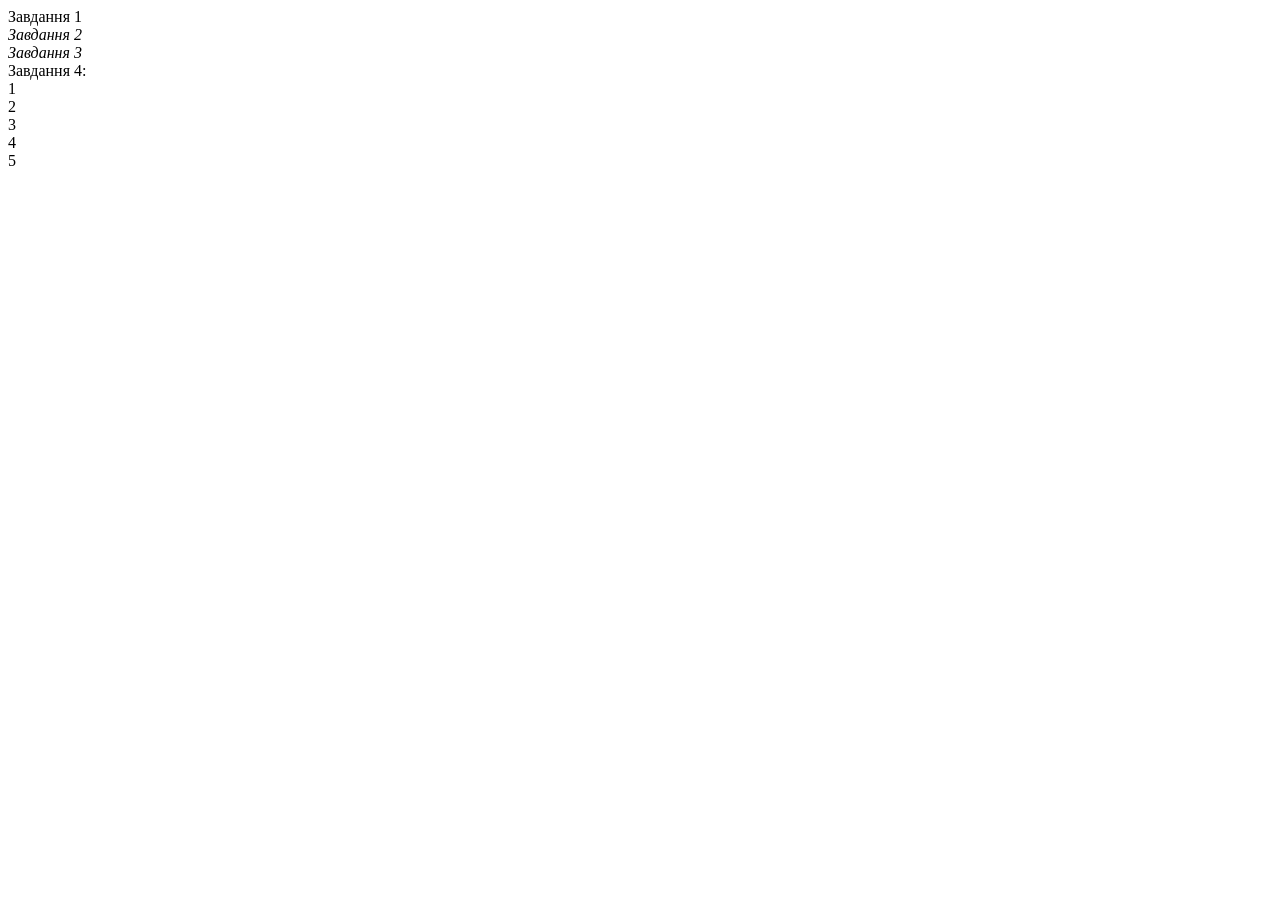
<file: Tekst_Documents/index.html>
<!DOCTYPE html>
<html lang="en">
<head>
    <meta charset="UTF-8">
    <meta http-equiv="X-UA-Compatible" content="IE=edge">
    <meta name="viewport" content="width=device-width, initial-scale=1.0">
    <script src="script.js"></script>
    <title>Document</title>
</head>
<body>
    
</body>
</html>
</file>
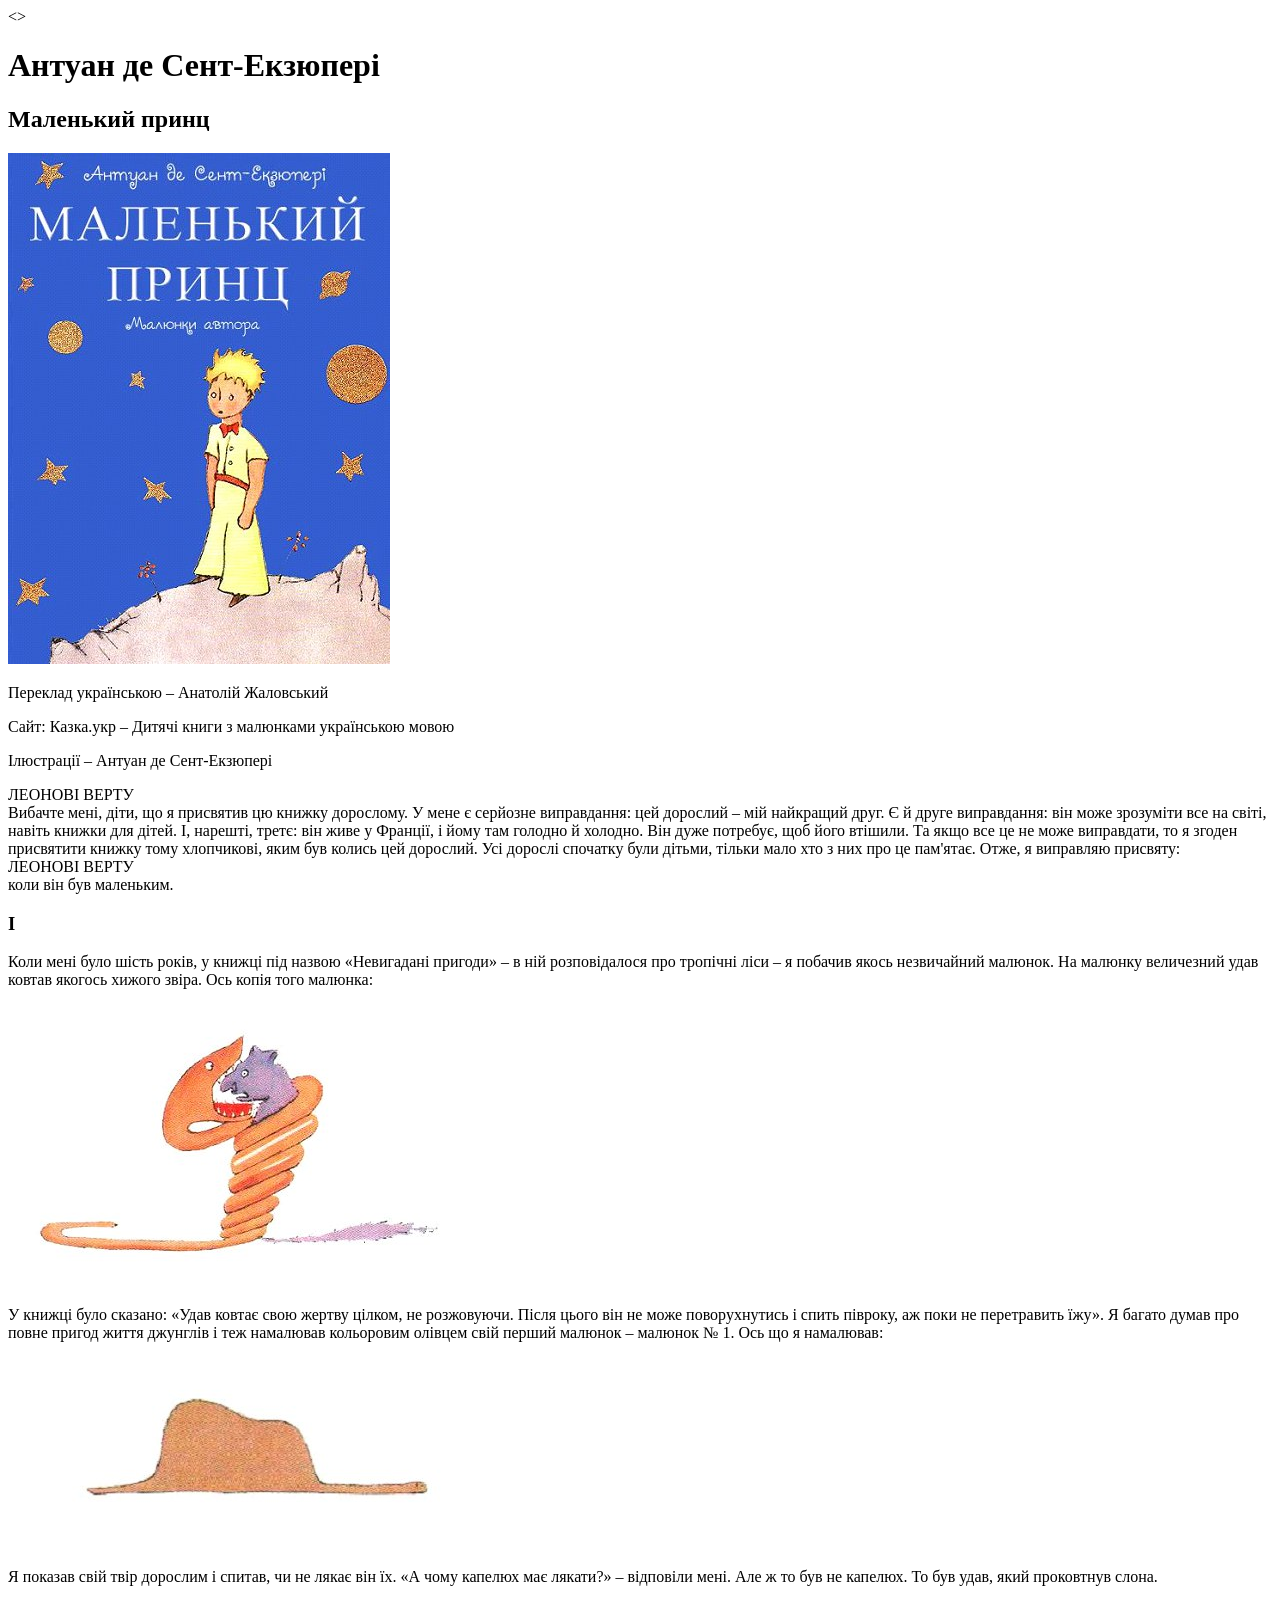
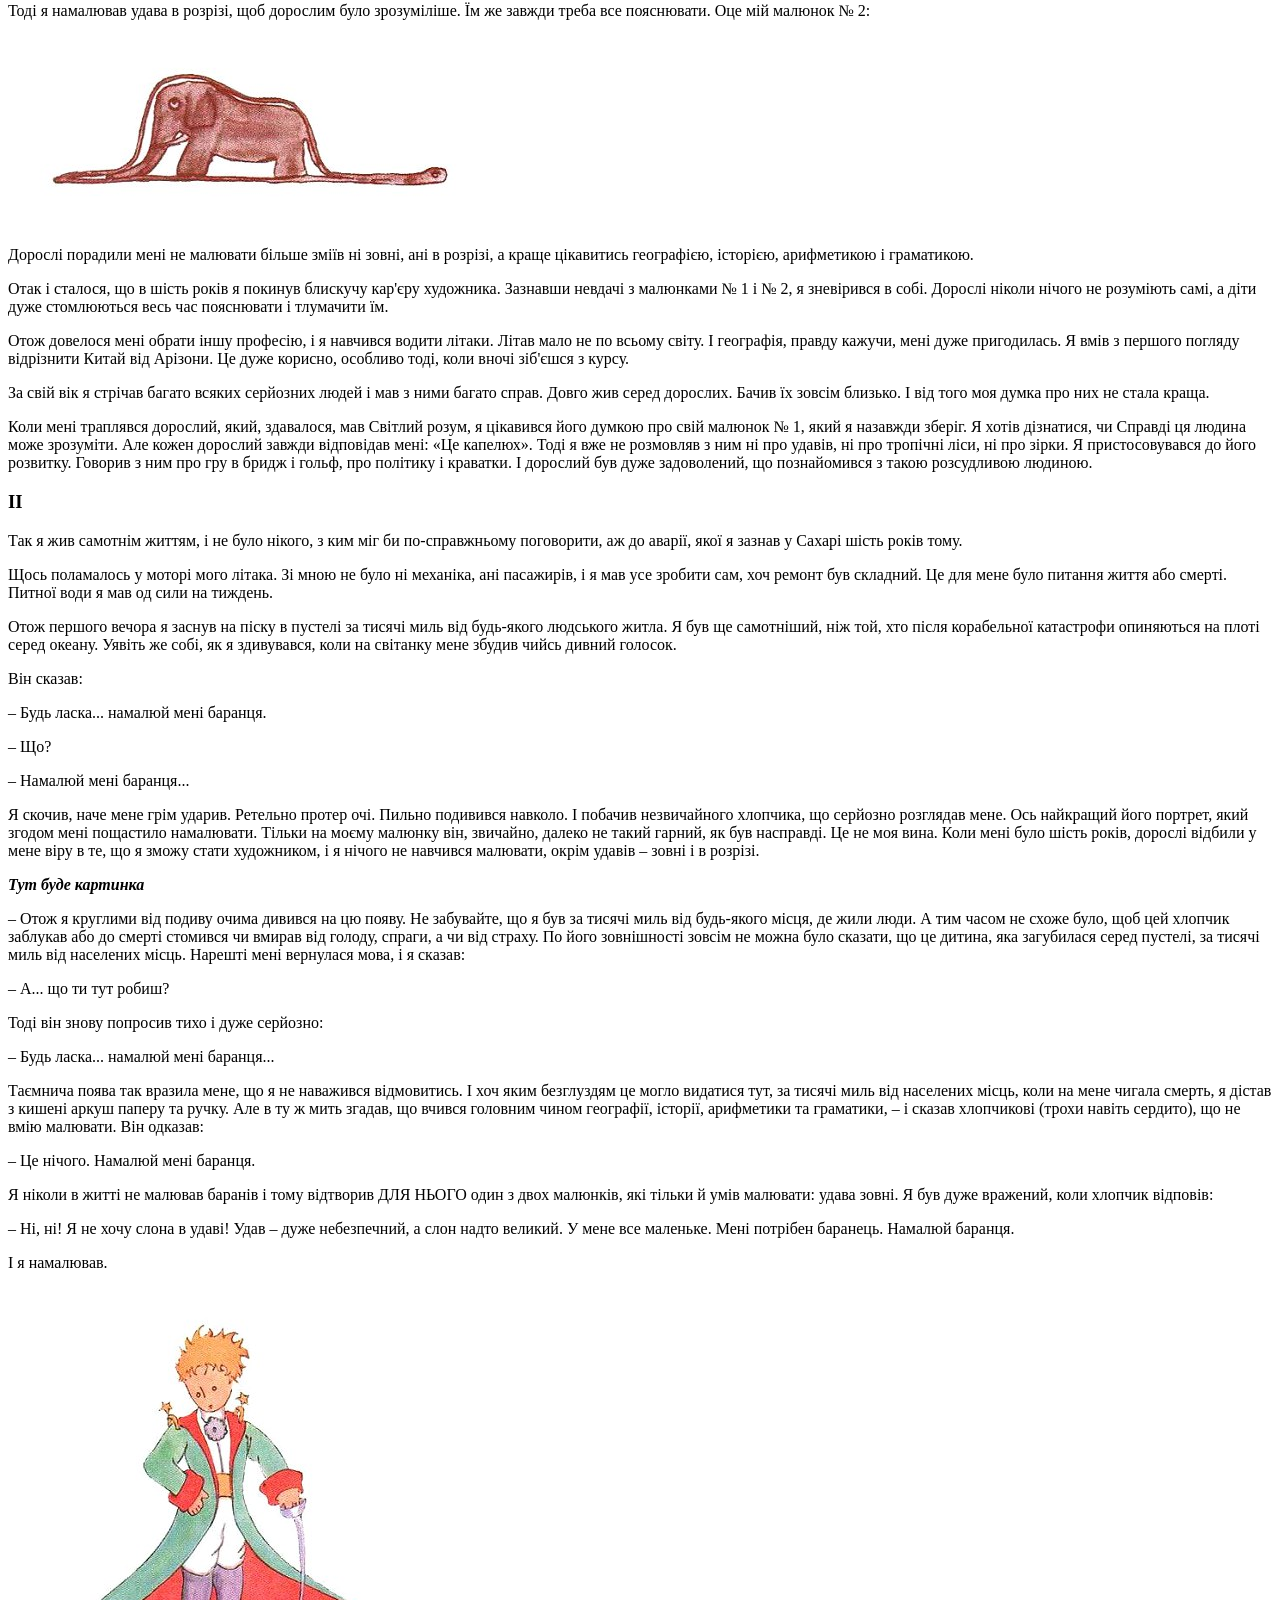
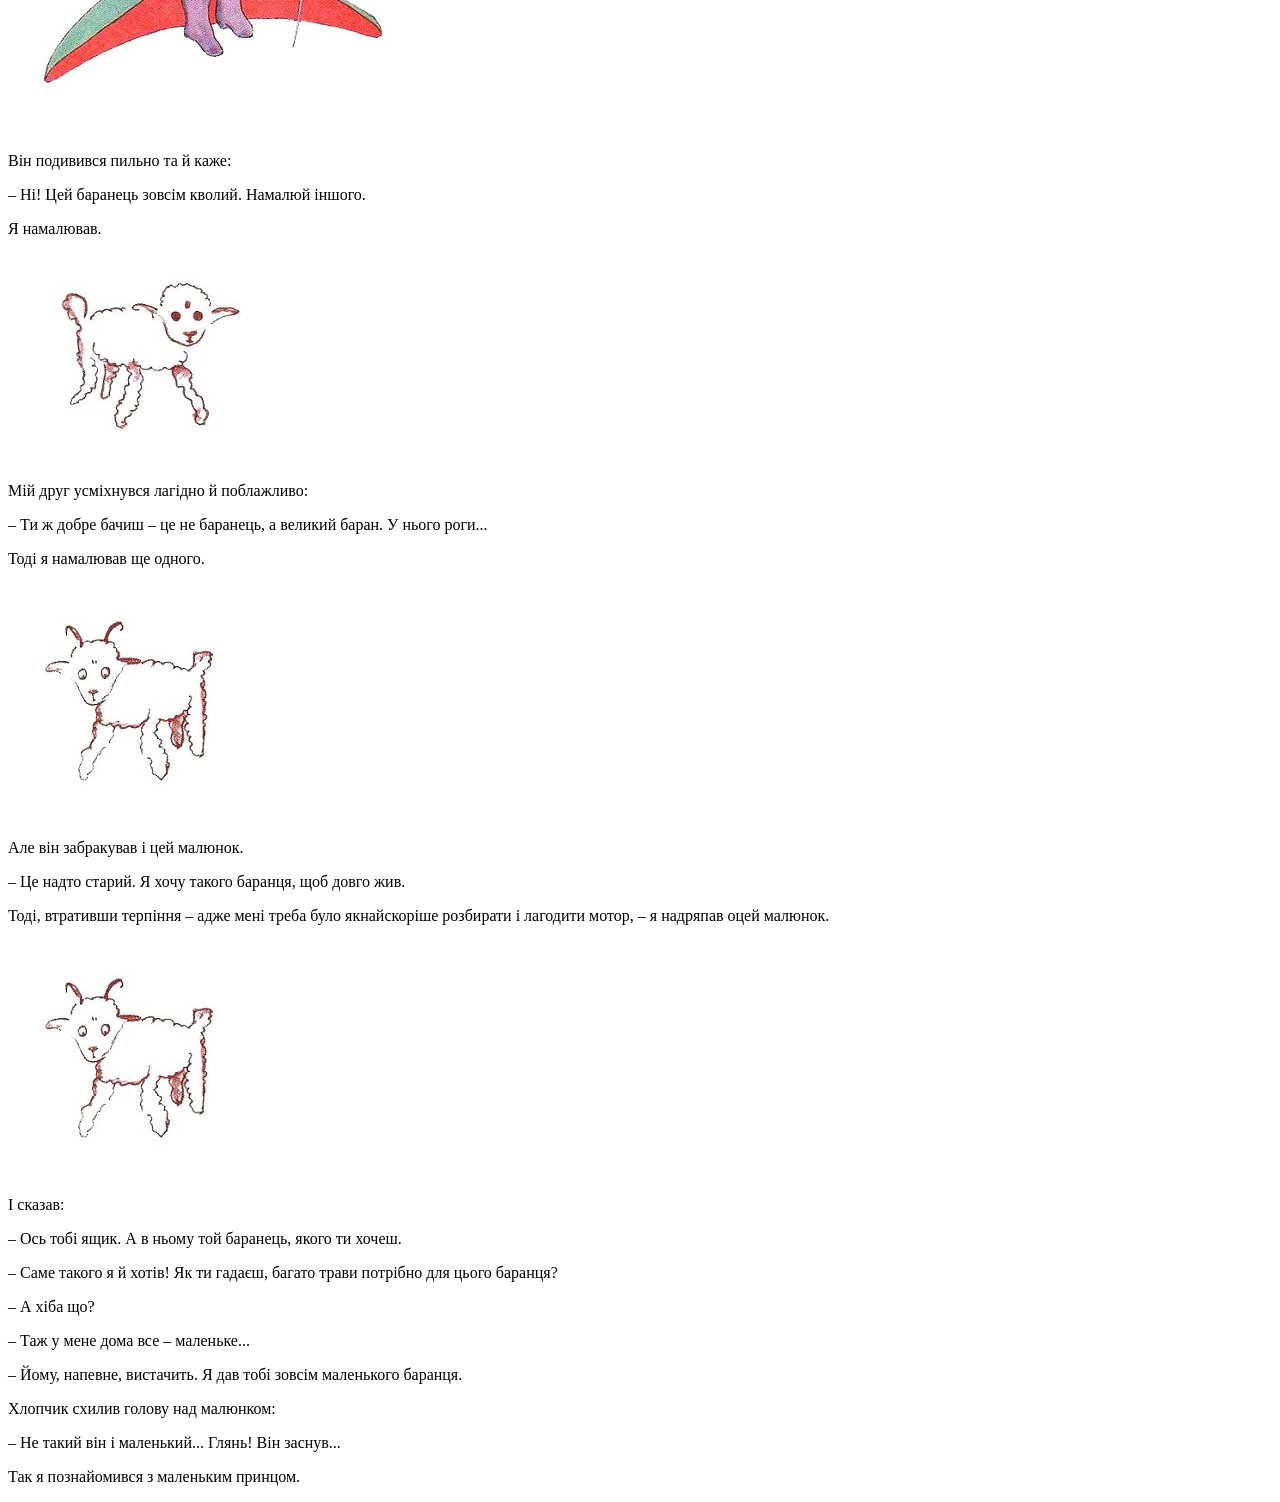
<file: 01/task1.html>
<!DOCTYPE html>
<html lang="uk">
<head>
    <meta charset="UTF-8">
    <meta http-equiv="X-UA-Compatible" content="IE=edge">
    <meta name="viewport" content="width=device-width, initial-scale=1.0">
    <title>Маленький принц</title>
</head>
<>
     <h1>Антуан де Сент-Екзюпері</h1>
     <h2>Маленький принц</h2>
     <div><i><b><img src="img/cover.jpg"alt="Обкладенка книги"/></b></i></div>
     <p>Переклад українською – Анатолій Жаловський</p>
     <p>Сайт: Казка.укр – Дитячі книги з малюнками українською мовою</p>
     <p>Ілюстрації – Антуан де Сент-Екзюпері</p>
     <p> ЛЕОНОВІ ВЕРТУ <br />
      Вибачте мені, діти, що я присвятив цю книжку дорослому. 
      У мене є серйозне виправдання: цей дорослий – мій найкращий друг. 
      Є й друге виправдання: він може зрозуміти все на світі, навіть книжки для дітей. 
      І, нарешті, третє: він живе у Франції, і йому там голодно й холодно. 
      Він дуже потребує, щоб його втішили. Та якщо все це не може виправдати, 
      то я згоден присвятити книжку тому хлопчикові, яким був колись цей дорослий. Усі дорослі спочатку були дітьми, 
      тільки мало хто з них про це пам'ятає. Отже, я виправляю присвяту: <br />
      ЛЕОНОВІ ВЕРТУ <br />
      коли він був маленьким. </p>
     <p> </p>
     <h3> І </h3>
     <p>Коли мені було шість років, у книжці під назвою «Невигадані пригоди» – в ній розповідалося 
        про тропічні ліси – я побачив якось незвичайний малюнок. 
        На малюнку величезний удав ковтав якогось хижого звіра. Ось копія того малюнка:</p>
        <div><i><b><img src="img/1.jpg"></b></i></div>
     <p>У книжці було сказано: «Удав ковтає свою жертву цілком, не розжовуючи. Після цього він не може
        поворухнутись і спить півроку, аж поки не перетравить їжу». Я багато думав про повне 
        пригод життя джунглів і теж намалював кольоровим олівцем свій перший малюнок – малюнок № 1. Ось що я намалював:</p>
        <div><i><b><img src="img/2.jpg"></b></i></div>
     <p>Я показав свій твір дорослим і спитав, чи не лякає він їх. «А чому капелюх має лякати?» – відповіли мені. 
        Але ж то був не капелюх. То був удав, який проковтнув слона.</p>
     <p>Тоді я намалював удава в розрізі, щоб дорослим було зрозуміліше. Їм же завжди треба все пояснювати. Оце мій малюнок № 2:</p>
        <div><i><b><img src="img/3.jpg"></b></b></i></div>
     <p>Дорослі порадили мені не малювати більше зміїв ні зовні, ані в розрізі, 
        а краще цікавитись географією, історією, арифметикою і граматикою.</p>
     <p>Отак і сталося, що в шість років я покинув блискучу кар'єру художника. 
        Зазнавши невдачі з малюнками № 1 і № 2, я зневірився в собі. 
        Дорослі ніколи нічого не розуміють самі, а діти дуже стомлюються весь час пояснювати і тлумачити їм.</p>
     <p>Отож довелося мені обрати іншу професію, і я навчився водити літаки. 
        Літав мало не по всьому світу. І географія, правду кажучи, мені дуже пригодилась. 
        Я вмів з першого погляду відрізнити Китай від Арізони. Це дуже корисно, особливо тоді, коли вночі зіб'єшся з курсу.</p>
     <p>За свій вік я стрічав багато всяких серйозних людей і мав з ними багато справ. Довго жив серед дорослих. 
        Бачив їх зовсім близько. І від того моя думка про них не стала краща.</p>
     <p>Коли мені траплявся дорослий, який, здавалося, мав Світлий розум, я цікавився його думкою про свій малюнок № 1, 
        який я назавжди зберіг. Я хотів дізнатися, чи Справді ця людина може зрозуміти. 
        Але кожен дорослий завжди відповідав мені: «Це капелюх». 
        Тоді я вже не розмовляв з ним ні про удавів, ні про тропічні ліси, ні про зірки. 
        Я пристосовувався до його розвитку. Говорив з ним про гру в бридж і гольф, про політику і краватки. 
        І дорослий був дуже задоволений, що познайомився з такою розсудливою людиною. </p>

        <h3> ІI </h3>
     <p>Так я жив самотнім життям, і не було нікого, з ким міг би по-справжньому поговорити, 
         аж до аварії, якої я зазнав у Сахарі шість років тому.</p>
     <p>Щось поламалось у моторі мого літака. Зі мною не було ні механіка, ані пасажирів, і я мав усе зробити сам, 
         хоч ремонт був складний. Це для мене було питання життя або смерті. 
         Питної води я мав од сили на тиждень.</p>
     <p>Отож першого вечора я заснув на піску в пустелі за тисячі миль від будь-якого людського житла. 
         Я був ще самотніший, ніж той, хто після корабельної катастрофи опиняються на плоті серед океану. 
         Уявіть же собі, як я здивувався, коли на світанку мене збудив чийсь дивний голосок.</p>
     <p>Він сказав:</p>
     <p>– Будь ласка... намалюй мені баранця.</p>
     <p>– Що?</p>
     <p>– Намалюй мені баранця...</p>
     <p>Я скочив, наче мене грім ударив. Ретельно протер очі. Пильно подивився навколо. 
         І побачив незвичайного хлопчика, що серйозно розглядав мене. Ось найкращий його портрет, який згодом мені пощастило намалювати. 
         Тільки на моєму малюнку він, звичайно, далеко не такий гарний, як був насправді. Це не моя вина. Коли мені було шість років, 
         дорослі відбили у мене віру в те, що я зможу стати художником, 
         і я нічого не навчився малювати, окрім удавів – зовні і в розрізі.</p>
         <div><i><b>Тут буде картинка</b></i></div>
     <p>– Отож я круглими від подиву очима дивився на цю появу. Не забувайте, що я був за тисячі миль від будь-якого місця, 
         де жили люди. А тим часом не схоже було, щоб цей хлопчик заблукав або до смерті стомився чи вмирав від голоду, спраги, 
         а чи від страху. По його зовнішності зовсім не можна було сказати, що це дитина, яка загубилася серед пустелі, 
         за тисячі миль від населених місць. 
         Нарешті мені вернулася мова, і я сказав: </p>
     <p>– А... що ти тут робиш? </p>
     <p>Тоді він знову попросив тихо і дуже серйозно: </p>
     <p>– Будь ласка... намалюй мені баранця... </p>
     <p>Таємнича поява так вразила мене, що я не наважився відмовитись. 
         І хоч яким безглуздям це могло видатися тут, за тисячі миль від населених місць, коли на мене чигала смерть, 
         я дістав з кишені аркуш паперу та ручку. Але в ту ж мить згадав, що вчився головним чином географії, історії, 
         арифметики та граматики, – і сказав хлопчикові (трохи навіть сердито), що не вмію малювати. 
         Він одказав: </p> 
     <p>– Це нічого. Намалюй мені баранця. </p>
     <p>Я ніколи в житті не малював баранів і тому відтворив ДЛЯ НЬОГО один з двох малюнків, 
         які тільки й умів малювати: удава зовні. Я був дуже вражений, коли хлопчик відповів: </p>
     <p>– Ні, ні! Я не хочу слона в удаві! 
         Удав – дуже небезпечний, а слон надто великий. У мене все маленьке. 
         Мені потрібен баранець. Намалюй баранця. </p>
     <p>І я намалював. </p>
        <div><i><b><img src="img/4.jpg"></b></i></div>
     <p>Він подивився пильно та й каже: </p>
     <p>– Ні! Цей баранець зовсім кволий. Намалюй іншого. </p>
     <p>Я намалював. </p>
        <div><i><b><img src="img/5.jpg"></b></i></div>
     <p>Мій друг усміхнувся лагідно й поблажливо: </p>
     <p>– Ти ж добре бачиш – це не баранець, а великий баран. У нього роги...</p>
     <p>Тоді я намалював ще одного. </p>
        <div><i><b><img src="img/6.jpg"></b></i></div>
     <p>Але він забракував і цей малюнок. </p>
     <p>– Це надто старий. Я хочу такого баранця, щоб довго жив. </p>
     <p>Тоді, втративши терпіння – адже мені треба було якнайскоріше розбирати і лагодити мотор, – я надряпав оцей малюнок. </p>
        <div><i><b><img src="img/6.jpg"></b></i></div>
     <p>І сказав: </p>
     <p>– Ось тобі ящик. А в ньому той баранець, якого ти хочеш. </p>
     <p>– Саме такого я й хотів! Як ти гадаєш, багато трави потрібно для цього баранця? </p>
     <p>– А хіба що? </p>
     <p>– Таж у мене дома все – маленьке... </p>
     <p>– Йому, напевне, вистачить. Я дав тобі зовсім маленького баранця. </p>
     <p>Хлопчик схилив голову над малюнком: </p>
     <p>– Не такий він і маленький... Глянь! Він заснув... </p>
     <p>Так я познайомився з маленьким принцом. </p>




</hr>
</body>
</html>
</file>
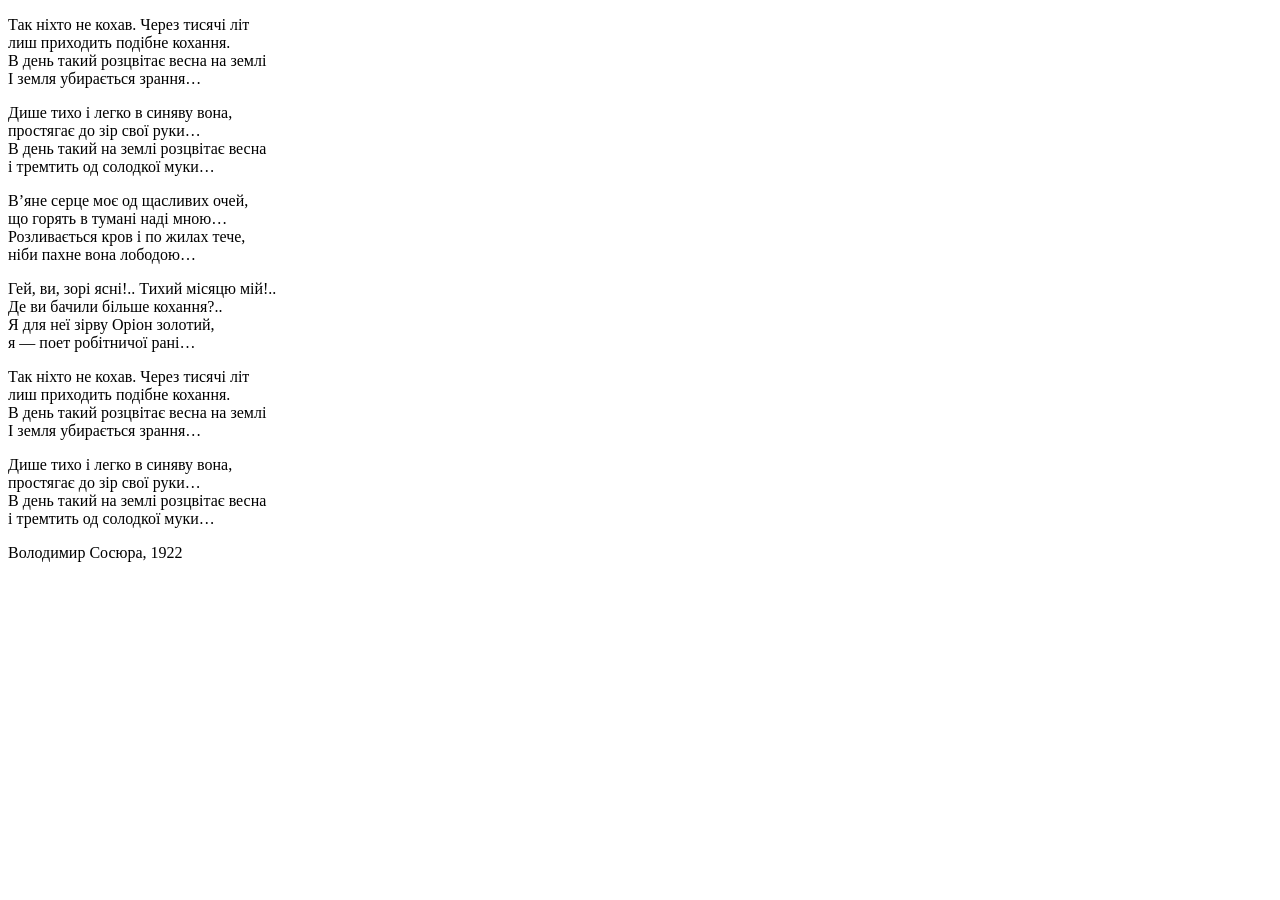
<file: 01/task2.html>
<!DOCTYPE html>
<html lang="ru">
<head>
    <meta charset="UTF-8">
    <meta http-equiv="X-UA-Compatible" content="IE=edge">
    <meta name="viewport" content="width=device-width, initial-scale=1.0">
    <title>Document</title>
</head>
<body>
    <p>Так ніхто не кохав. Через тисячі літ<br>
        лиш приходить подібне кохання. <br>
        В день такий розцвітає весна на землі <br>
        І земля убирається зрання… <br>
        </p>
    <p>Дише тихо і легко в синяву вона, <br>
        простягає до зір свої руки… <br>
        В день такий на землі розцвітає весна <br>
        і тремтить од солодкої муки… <br>
        </p>
    <p>В’яне серце моє од щасливих очей, <br>
        що горять в тумані наді мною… <br> 
        Розливається кров і по жилах тече,<br> 
        ніби пахне вона лободою…<br>
        </p>
    <p>Гей, ви, зорі ясні!.. Тихий місяцю мій!.. <br>
        Де ви бачили більше кохання?.. <br>
        Я для неї зірву Оріон золотий,<br>
        я — поет робітничої рані…<br>
        </p>
    <p>Так ніхто не кохав. Через тисячі літ<br>
        лиш приходить подібне кохання. <br>
        В день такий розцвітає весна на землі <br>
        І земля убирається зрання… <br>
        </p>
    <p>Дише тихо і легко в синяву вона,<br>
        простягає до зір свої руки…<br>
        В день такий на землі розцвітає весна<br>
        і тремтить од солодкої муки…<br>
        </p>
    <p>Володимир Сосюра, 1922</p>
</body>
</html>
</file>
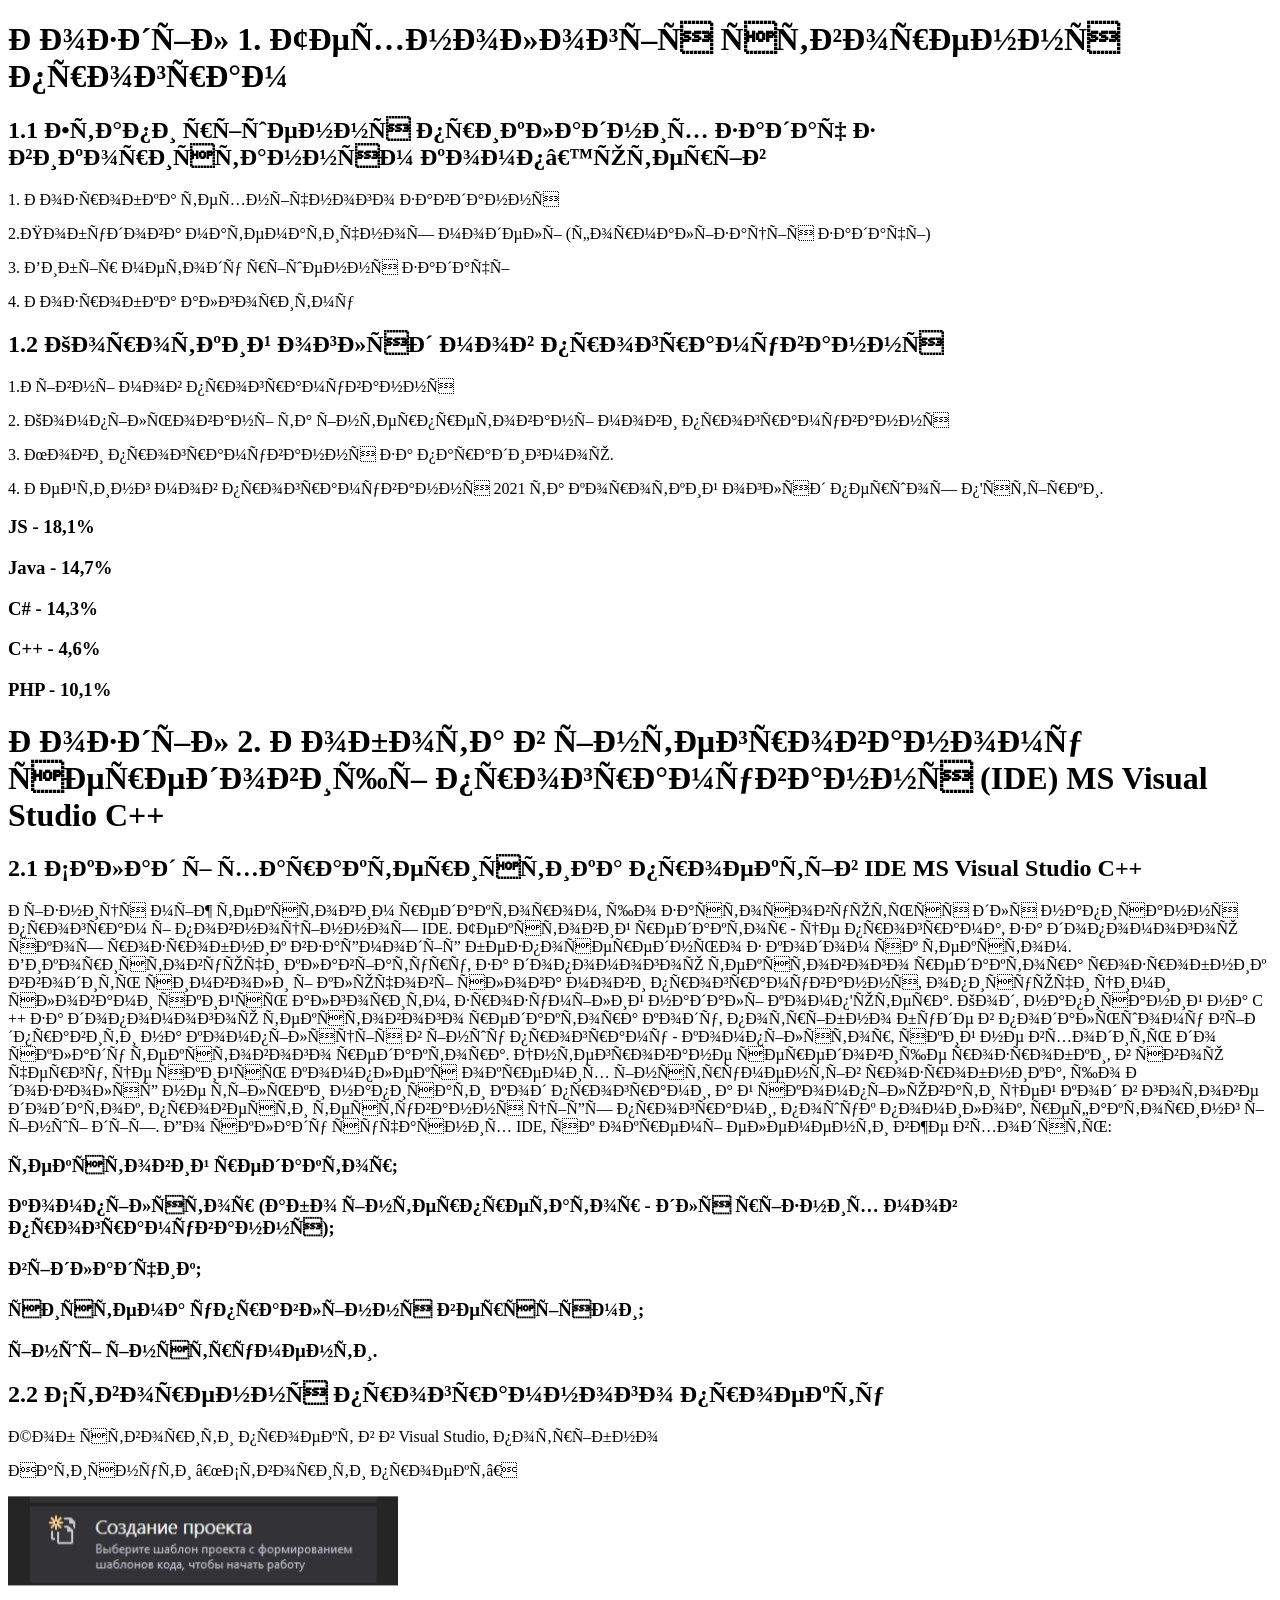
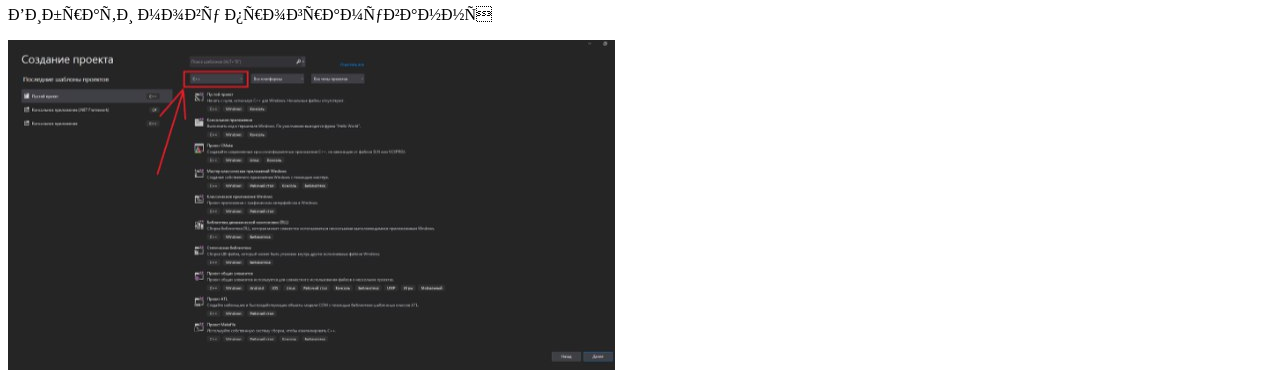
<file: 01/task3.html>
<!DOCTYPE html>
<html lang="en">
<head>
    <neta charset="UTF-8"/>
    <neta http-equiv="X-UA-Compatible" content="IE=edge"/>
    <neta name="viewport" content="width=device-width, initial-scale1.0"/>

</head>
<body>
<h1> Розділ 1. Технологія створення програм </h1>
<h2>1.1 Етапи рішення прикладних задач з використанням комп’ютерів</h2>
<p>1. Розробка технічного завдання</p>
<p>2.Побудова математичної моделі (формалізація задачі)</p>
<p>3. Вибір методу рішення задачі</p>
<p>4. Розробка алгоритму</p>
<h2>1.2 Короткий огляд мов програмування</h2>
<p>1.Рівні мов програмування</p>
<p>2. Компільовані та інтерпретовані мови програмування</p>
<p>3. Мови програмування за парадигмою.</p>
<p>4. Рейтинг мов програмування 2021 та короткий огляд першої п'ятірки.</p>
<h3>JS - 18,1%</h3>
<h3>Java - 14,7%</h3>
<h3>C# - 14,3%</h3>
<h3>C++ - 4,6%</h3>
<h3>PHP - 10,1%</h3>
<h1>Розділ 2. Робота в інтегрованому середовищі програмування
    (IDE) MS Visual Studio C++</h1>
    <h2>2.1 Склад і характеристика проектів IDE MS Visual Studio C++</h2>
    <p>Різниця між текстовим редактором, що застосовуються для написання
        програм і повноцінної IDE. Текстовий редактор - це програма, за допомогою
        якої розробник взаємодіє безпосередньо з кодом як текстом.
        Використовуючи клавіатуру, за допомогою текстового редактора розробник
        вводить символи і ключові слова мови програмування, описуючи цими
        словами якийсь алгоритм, зрозумілий надалі комп'ютера. Код, написаний на
        C ++ за допомогою текстового редактора коду, потрібно буде в подальшому
        відправити на компіляція в іншу програму - компілятор, який не входить до
        складу текстового редактора.
        Інтегроване середовище розробки, в свою чергу, це якийсь комплекс окремих
        інструментів розробника, що дозволяє не тільки написати код програми, а й
        скомпілювати цей код в готове додаток, провести тестування цієї програми,
        
        пошук помилок, рефакторинг і інші дії. До складу сучасних IDE, як окремі
        елементи вже входять:</p>
        <h3>текстовий редактор;</h3>
        <h3>компілятор (або інтерпретатор - для різних мов програмування);</h3>
        <h3>відладчик;</h3>
        <h3>система управління версіями;</h3>
        <h3>інші інструменти.</h3>
        <h2>2.2 Створення програмного проекту</h2>
        <p>Щоб створити проект в в Visual Studio, потрібно</p>
        <p>Натиснути “Створити проект”</p>
        <div><img src="img/zvit1.jpg"></div>
        <p>Вибрати мову програмування</p>
        <p> <img src="img/zvit2.jpg"></ing></p></p>


</body>
</html>
</file>
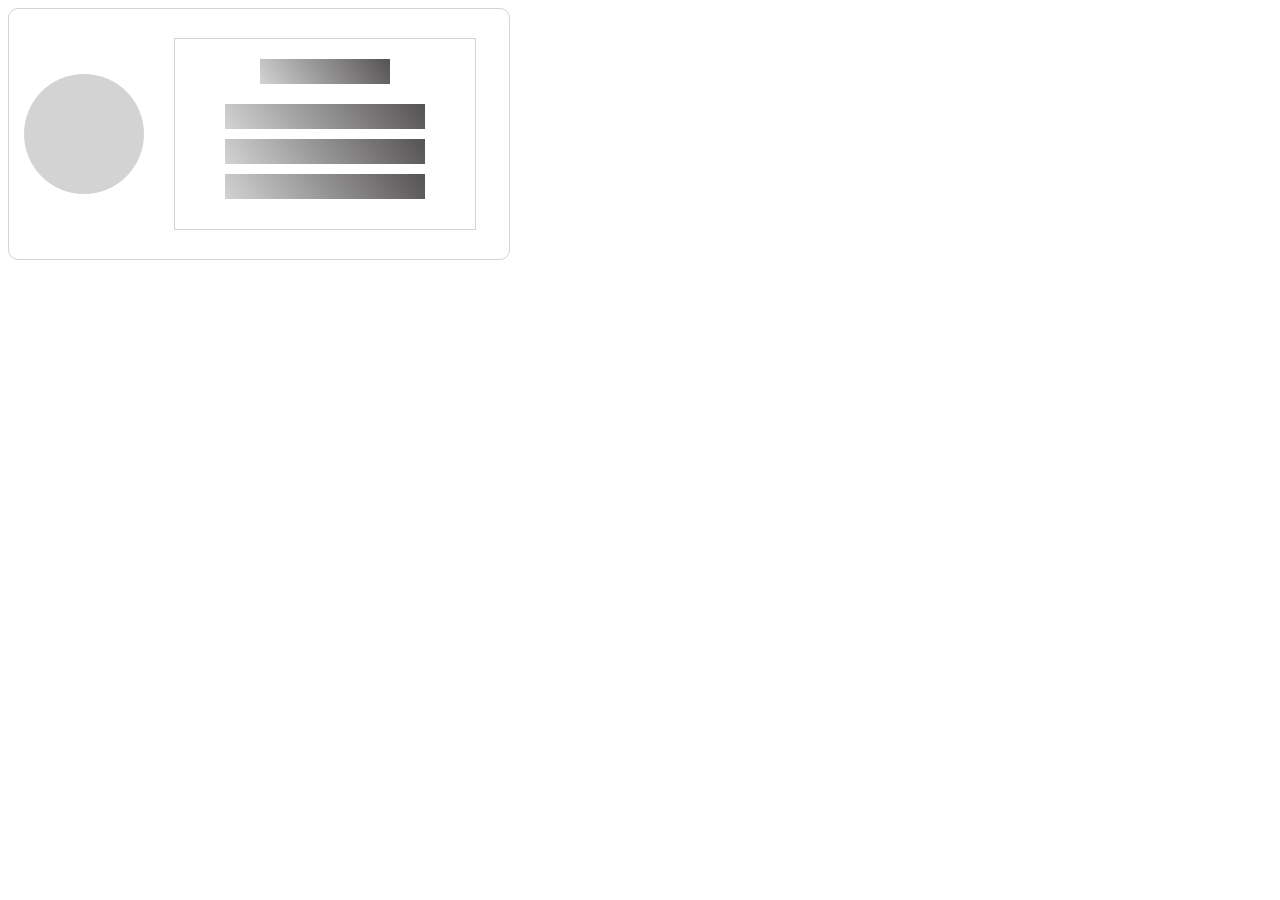
<file: 04/index01.html>
<!DOCTYPE html>
<html lang="en">
<head>
    <meta charset="UTF-8">
    <meta http-equiv="X-UA-Compatible" content="IE=edge">
    <meta name="viewport" content="width=device-width, initial-scale=1.0">
    <link rel="stylesheet" href="styles01.css">
    <title>Task 2</title>
</head>
<body>
    <div class="outside">
        <div class="circle"></div>
        <div class="inside">
            <div class="shortLine"></div>
            <div class="line"></div>
            <div class="line"></div>
            <div class="line"></div>
        </div>
    </div>
</body>
</html>
</file>
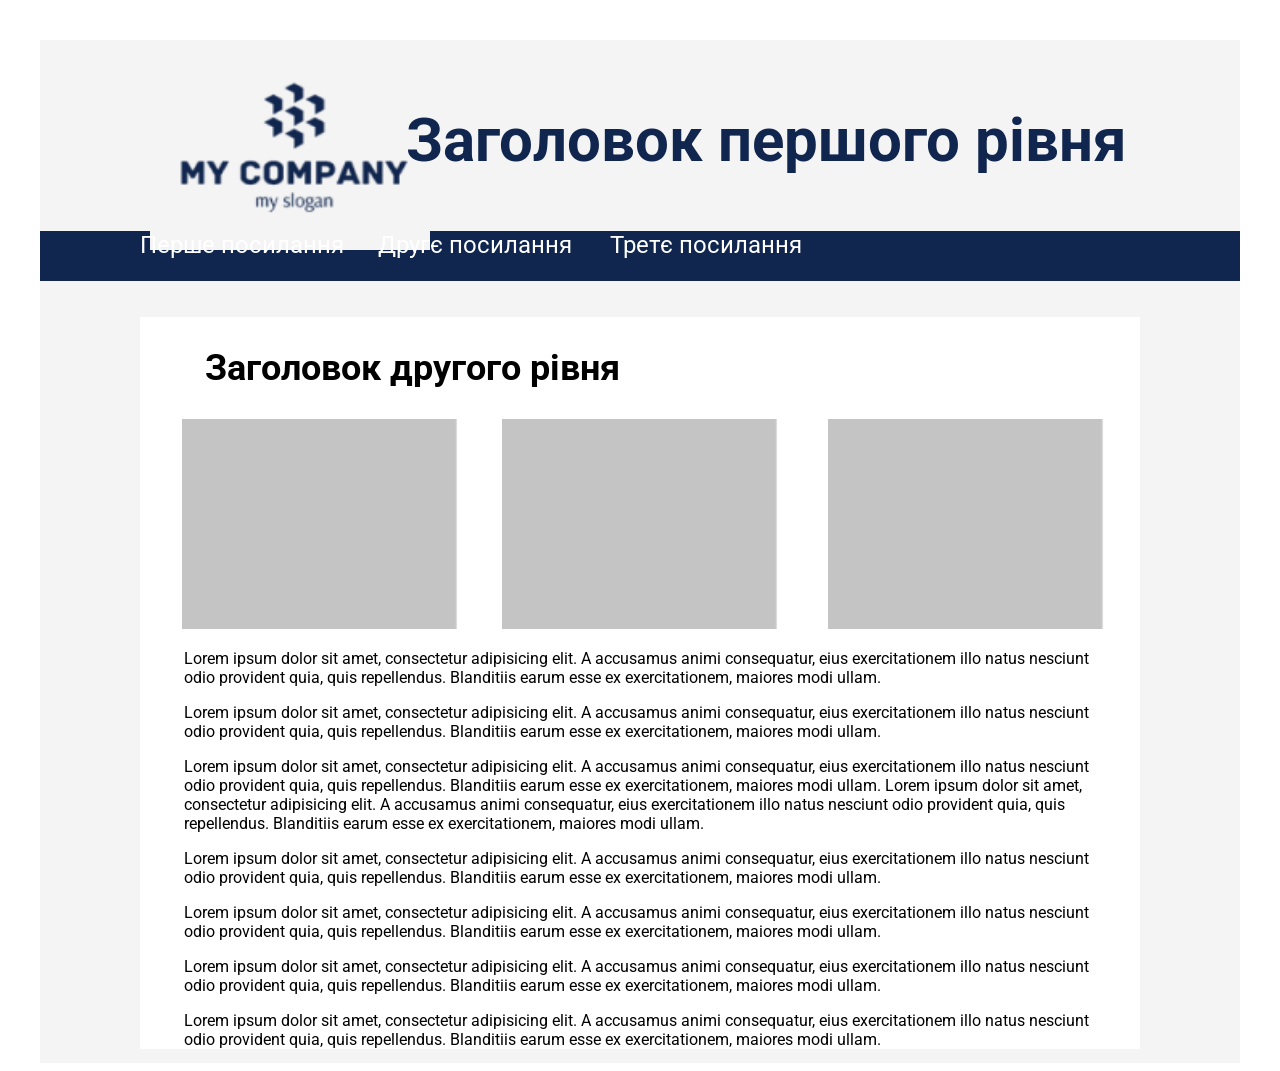
<file: 04/index02.html>
<!DOCTYPE html>
<html lang="en">
<head>
    <meta charset="UTF-8">
    <meta http-equiv="X-UA-Compatible" content="IE=edge">
    <meta name="viewport" content="width=device-width, initial-scale=1.0">
    <link rel="stylesheet" href="styles02.css">
    <link rel="preconnect" href="https://fonts.googleapis.com">
    <link rel="preconnect" href="https://fonts.gstatic.com" crossorigin>
    <link href="https://fonts.googleapis.com/css2?family=Open+Sans:wght@400;700&family=Roboto:wght@400;700&display=swap" rel="stylesheet">
    <title>Task 3</title>
</head>
<body>
    <container>
        <div class="cont">
            <header>
                <div class="logo">
                    <img src="img/logo.jpg">
                </div>
                <h1 class="h1">Заголовок першого рівня</h1>
            </header>
            <nav>
                <div class="navigation">
                    <ul class="menu">
                        <li><a href="#" class="list1">Перше посилання</a><li>
                        <li><a href="#" class="list">Другє посилання</a></li>
                        <li><a href="#" class="list">Третє посилання</a></li>
                    </ul>
                </div>
            </nav>
            <section>
                <div class="main">
                    <h2 class="h2">Заголовок другого рівня</h2>
                    <div class="img">
                        <img src="img/img.jpg" class="img1">
                        <img src="img/img.jpg" class="img2">
                        <img src="img/img.jpg" class="img3">
                    </div>
                    <div class="text">
                        <p>Lorem ipsum dolor sit amet, consectetur adipisicing elit. A accusamus animi consequatur, eius exercitationem illo natus nesciunt odio provident quia, quis repellendus. Blanditiis earum esse ex exercitationem, maiores modi ullam.</p>
                        <p>Lorem ipsum dolor sit amet, consectetur adipisicing elit. A accusamus animi consequatur, eius exercitationem illo natus nesciunt odio provident quia, quis repellendus. Blanditiis earum esse ex exercitationem, maiores modi ullam.</p>
                        <p>Lorem ipsum dolor sit amet, consectetur adipisicing elit. A accusamus animi consequatur, eius exercitationem illo natus nesciunt odio provident quia, quis repellendus. Blanditiis earum esse ex exercitationem, maiores modi ullam. Lorem ipsum dolor sit amet, consectetur adipisicing elit. A accusamus animi consequatur, eius exercitationem illo natus nesciunt odio provident quia, quis repellendus. Blanditiis earum esse ex exercitationem, maiores modi ullam.</p>
                        <p>Lorem ipsum dolor sit amet, consectetur adipisicing elit. A accusamus animi consequatur, eius exercitationem illo natus nesciunt odio provident quia, quis repellendus. Blanditiis earum esse ex exercitationem, maiores modi ullam. </p>
                        <p>Lorem ipsum dolor sit amet, consectetur adipisicing elit. A accusamus animi consequatur, eius exercitationem illo natus nesciunt odio provident quia, quis repellendus. Blanditiis earum esse ex exercitationem, maiores modi ullam. </p>
                        <p>Lorem ipsum dolor sit amet, consectetur adipisicing elit. A accusamus animi consequatur, eius exercitationem illo natus nesciunt odio provident quia, quis repellendus. Blanditiis earum esse ex exercitationem, maiores modi ullam. </p>
                        <p>Lorem ipsum dolor sit amet, consectetur adipisicing elit. A accusamus animi consequatur, eius exercitationem illo natus nesciunt odio provident quia, quis repellendus. Blanditiis earum esse ex exercitationem, maiores modi ullam.
                             </p>
                    </div>
                </div>
            </section>
        </div>
    </container>
</body>
</html>
</file>
<file: 03/03.css>
body {
    font-family: Roboto;
}

.h1 {
    color: #000;
    font-size: 22px;
    text-transform: uppercase;
    font-weight: bold;
}

.nav {
    list-style-type: none;
}

a {
    text-decoration: none;
}

.h2 {
    color: #000;
    font-style: 20px;
    font-weight: bold;
}

.description {
    color: #666;
}

.colortext {
    color: #c7254e;
    background-color: #f9f2f4;
    border-radius: 4px;
}

.subtitle {
    color: #000;
    font-weight: bold;
}

.subtitle2 {
    color: #666;
    font-size: 14px;
    font-style: italic;
    font-weight:  600;
}

.css {
    font-size: 12px;
    color: #666;
}

.bg {
    width: 600px;
    padding: 10px;
    background-color: lightgray;
    border-radius: 5px;
}
</file>
<file: 04/styles.css>
.temp {                         
    width: 400px;
    height: 40px;
}

.first {

    border:1px #fff  solid;
    border-bottom: dashed;
    border-bottom-color: red ;
    border-top: 7px dotted;
    border-top-color: green;
    border-right: ridge 10px;
    border-right-color: blue ;
    border-left-color: gray ;
    border-left: double;
    margin-bottom: 30px;
}

.p1 {
    padding-left: 30px;
}

.second {
    border:1px #fff  solid;
    border-bottom-color: red;
    text-align: center;
    margin-bottom: 30px;
}

.third {
    border:1px #fff  solid;
    background-color: 	#bbf5f5;
    border-left: 8px solid rgb(30, 124, 212);
    margin-bottom: 30px;
}

.p3 {
    padding-left: 30px;
}

.fourth {
    background-color: #fff;
    border-radius: 11px;
    box-shadow: 5px 5px 20px #a09ea1;
    padding-top: 5px;
    margin-bottom: 30px;
}

.fourth:hover {
    background-color: rgb(41, 163, 219);
    color : #fff;
}

.p4 {
    padding-left: 30px;
}
</file>
<file: 05/task.css>
.nav {
    background-color: #2e405c;
    display: flex;
    align-items: stretch;
    align-items: center;
    flex-wrap: wrap;
    justify-content: space-between;

}

.text {
    background-color: #45546d;
    padding-top: 10px;
    padding-bottom: 10px;
    padding-right: 10px;
    padding-left: 10px;
    justify-content: space-between;

}

.text1 {
    margin-left: 15px;
    background-color: #45546d;
    padding-top: 10px;
    padding-bottom: 10px;
    padding-right: 10px;
    padding-left: 10px;
}

a {
   text-decoration: none; 
   color: rgb(255, 255, 255);
}
</file>
<file: 06/tasc.css>
h1{
    margin-left: 100px;
    color: #97594b;
    font-weight: 700;
    font-size: 30px;
}
fieldset{
    width: 1000px;
    margin-left: 100px;
    border-radius: 5px;
    margin-top: 25px;
    background-color: #e2fafd;
    border-color: rgb(139, 252, 252);
}
.first_form{
    margin-left: 450px;
}
.txt{
    padding-left: 40px;
    width: 410px;
    height: 0px;
    color: #97594b;
}
.second_form{
    margin-left: 40px;
}

legend{
    color: #00cfd3;
    font-weight: bold;
    margin-left: 38px;
}
button{
    margin-left: 100px;
    background-color: #e2fafd;
    background: linear-gradient(to top, rgb(201, 250, 253), #95ddff);
    color: #97594b;
    height: 35px;
    border-radius: 6px;
}
select{
    width: 177px;
}
#date{
    width: 171px;
}
.sw{
    width: 300px;
    height: 15px;
}
.lb1{
    display: flex;
    flex-direction: column;

}
.lb2{
    display: flex;
    flex-direction: column;
    margin-top:15px;
}
</file>
<file: Samostoyalka/task.css>
.temp 
{                         
    width: 200px;
    height: 300px;
}
 .temp
 {
    border:3px dotted green;
    outline-color: green;
    border-radius:10%;
    padding-left: 10px;
    padding-right: 10px;
    border-top:    50px;
    border-bottom: 50px;
    box-shadow: 5px 5px 20px green;
    border-radius: 5%;
 }

.first 
{

    background:green;
    color: black;
    box-shadow: 10px 5px 20px green;
    margin-bottom: 30px;
}

.p1 
{
    padding-left: 30px;
    border-bottom: 50px;
}


.p3 
{
    padding-left: 30px;
    
}

.first:hover 
{
    background-color: rgb(17, 2, 20);
    color : rgb(0, 247, 132);
}
</file>
<file: 04/styles01.css>
.outside {
    border : 1px solid lightgrey;
    height: 250px;
    width: 500px;
    border-radius: 10px;
}

.circle {
    margin-top: 65px;
    margin-left: 15px;
    background-color: lightgrey;
    height: 120px;
    width: 120px;
    border-radius: 50%;
    float: left;
}

.inside {
    margin-left: 165px;
    margin-top: 29px;
    border : 1px solid lightgrey;
    height: 190px;
    width: 300px;
}

.shortLine {
    height: 25px;
    width: 130px;
    margin: 20px 85px;
    background:  linear-gradient(55deg, lightgrey, rgb(85, 82, 82));
}

.line {
    background:  linear-gradient(55deg, lightgrey, rgb(85, 82, 82));
    height: 25px;
    width: 200px;
    margin: 10px 50px;
}
</file>
<file: 04/styles02.css>
.cont {
    height: 1023px;
    width: 1200px;
    margin-left: auto;
    margin-right: auto;
    background-color: #F4F4F4;
    font-family: Roboto;
}

.logo {
    float: left;
    width: 250px;
    height: 170px;
    margin: 0px 6px 15px 110px
}

.h1 {
    color: #11264E;
    font-size: 60px;
    font-style: normal;
    padding: 65px 101px 15px 360px
}

.navigation {
    height: 50px;
    width: 1200px;
    background-color: #11264E;

}

.list {
    margin: 17px;
}

.list1{
    padding-left: 83px;
    margin: 17px;
}
.menu {
    list-style-type: none;
    padding-left: 0px;
    margin-left: 0px;
}

.menu a {
    color: #fff;
    text-decoration: none;
    font-size: 24px;
    font-style: normal;
}

a:hover{
    text-decoration: underline ;
}


.menu li {
    display: inline-block;
}

.main {
    margin: 36px 100px 0px 100px;
    background-color: #fff;
    width: 1000px;
}

h2 {
    font-size: 36px;
    font-style: normal;
    color: #000;
    padding-top: 30px;
    padding-left: 65px;
    margin-bottom: 30px;
    
}

img {
    width: 280px;
    height: 210px;
}

.img1 {
    margin: 0px 36px 0px 42px;
}

.img2 {
    margin: 0px 36px 0px 0px;
}

.img2 {
    margin-right: 42px;
}

.text {
    margin-left: 44px;
    margin-right: 41px;
}
</file>
